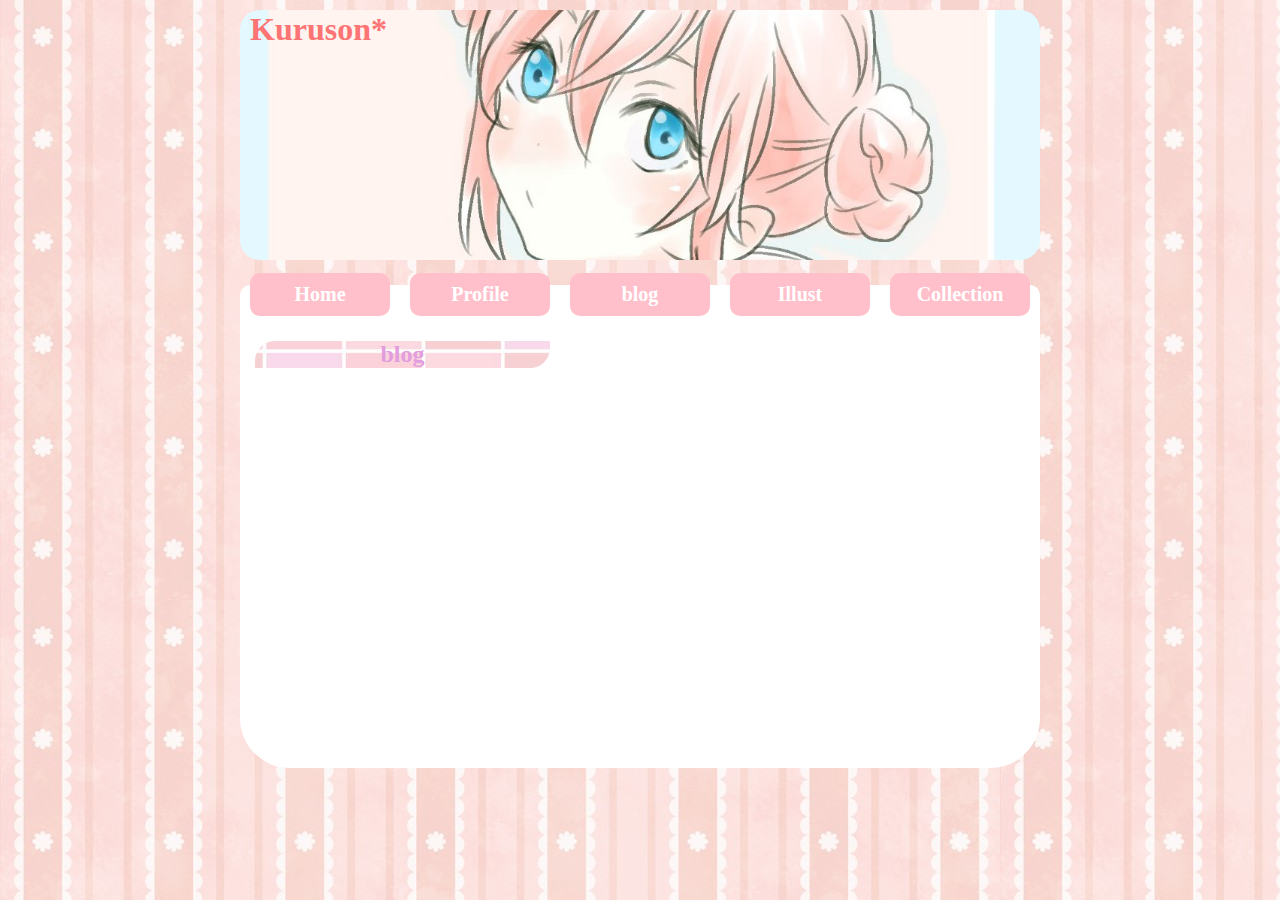
<file: site/blog/index.html>
<!DOCTYPE HTML PUBLIC "-//W3C//DTD HTML 4.0//EN"
	"http://www.w3.org/TR/REC-html40/strict.dtd">
<html lang="ja">
	<head>
		<meta http-equiv="Content-Type" content="text/html; charset=Shift_JIS">
		<meta name="Author" content="Tamai kurumi">
		<meta name="Keywords" content="���w�Z�AWEB�f�U�C��,HTML">
		<meta name="Description" content="HTML���t�@�����X�ł�">
		<script src="jquery.js"></script>
		<script src="common.js"></script>
		<LINK rel="INDEX" href="./index.html">
		<LINK rel="NEXT"  href="chapter3.html">
		<LINK rel="PREV"  href="chapter1.html">
		<link href="style.css" rel="stylesheet" type="text/css">
		<title>Kuruson*test</title>
	</head>
	<body>
		<div id="header">
			<h1>Kuruson*</h1>
			<ul>
				<li class="li"><a class="a" href="../home/index.html">Home</a></li>
				<li class="li2"><a class="a2" href="../profile/index.html">Profile</a>
				<li class="li3"><a class="a3" href="../blog/index.html">blog</a></li>
				<li class="li4"><a class="a4" href="../illust/index.html">Illust</a></li>
				<li class="li5"><a class="a5" href="../collection/index.html">Collection</a>
					<ul>
						<li class="game"><a class="a6" href="../game/index.html">Game</a></li>
						<li class="comic"><a class="a7" href="../comic/index.html">Comic</a></li>
					</ul>
				</li>
			</ul>
		</div>
		<div id="content">
			<div id="main" class="section">
				<h2 class="blog">blog</h2>
			</div>
		</div>
	</body>
</html>
		
		<!-- blog --!>
</file>
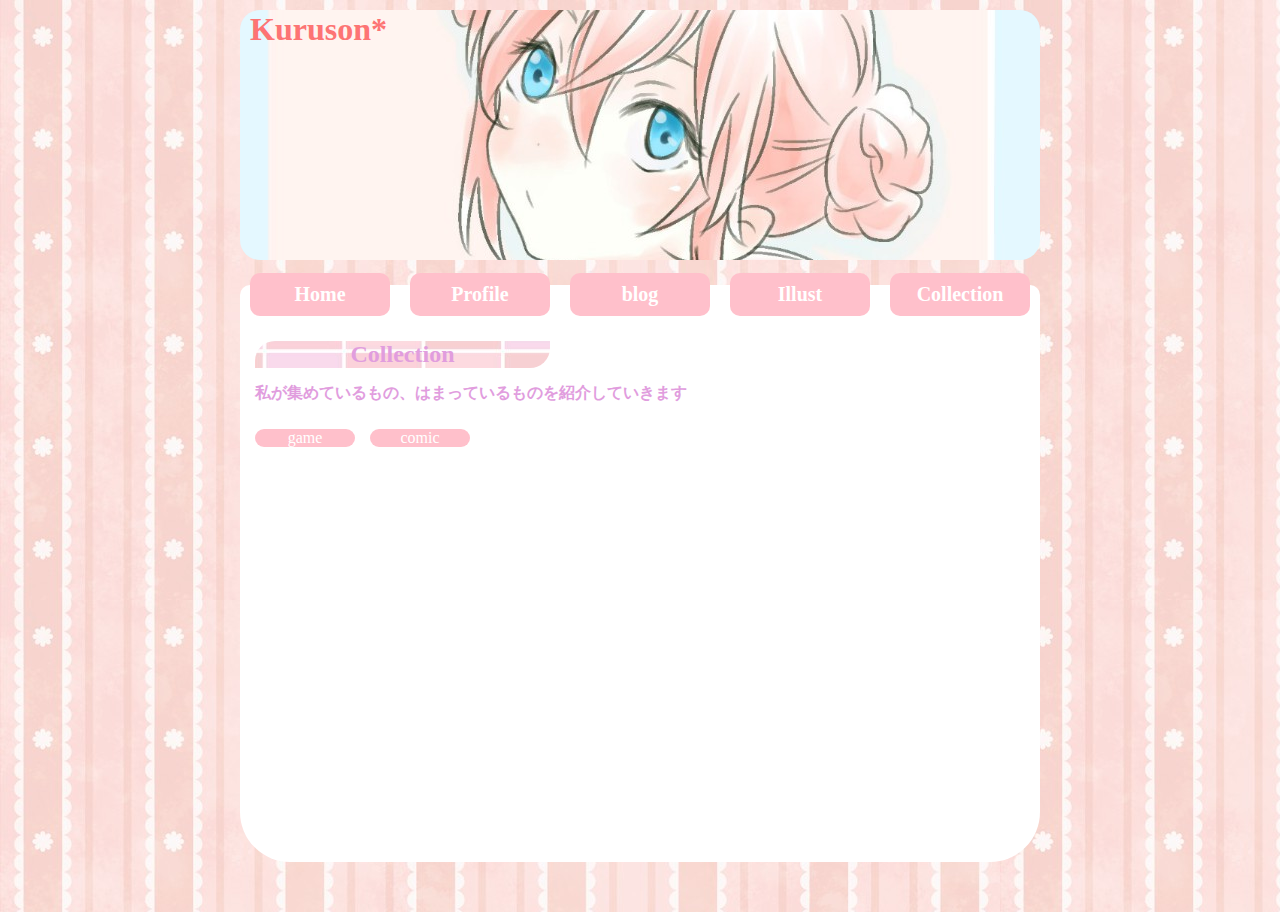
<file: site/collection/index.html>
<!DOCTYPE HTML PUBLIC "-//W3C//DTD HTML 4.0//EN"
	"http://www.w3.org/TR/REC-html40/strict.dtd">
<html lang="ja">
	<head>
		<meta http-equiv="Content-Type" content="text/html; charset=Shift_JIS">
		<meta name="Author" content="Tamai kurumi">
		<meta name="Keywords" content="���w�Z�AWEB�f�U�C��,HTML">
		<meta name="Description" content="HTML���t�@�����X�ł�">
		<script src="jquery.js"></script>
		<script src="common.js"></script>
		<LINK rel="INDEX" href="./index.html">
		<LINK rel="NEXT"  href="chapter3.html">
		<LINK rel="PREV"  href="chapter1.html">
		<link href="style.css" rel="stylesheet" type="text/css">
		<title>Kuruson*</title>
	</head>
	<body>
		<div id="header">
			<h1>Kuruson*</h1>
			<ul>
				<li class="li"><a class="a" href="../home/index.html">Home</a></li>
				<li class="li2"><a class="a2" href="../profile/index.html">Profile</a>
				<li class="li3"><a class="a3" href="../blog/index.html">blog</a></li>
				<li class="li4"><a class="a4" href="../illust/index.html">Illust</a></li>
				<li class="li5"><a class="a5" href="../collection/index.html">Collection</a>
					<ul>
						<li class="game"><a class="a6" href="../game/index.html">Game</a></li>
						<li class="comic"><a class="a7" href="../comic/index.html">Comic</a></li>
					</ul>
				</li>
			</ul>
		</div>
		<div id="content">
			<div id="main" class="section">
				<h2 class="collection">Collection</h2>
				<p class="p">�����W�߂Ă�����́A�͂܂��Ă�����̂��Љ�Ă����܂�</p>
				<ul>
					<li class="li6"><a href="../game/index.html">game</a></li>
					<li class="li7"><a href="../comic/index.html">comic</a></li>
				</ul>
			</div>
		</div>
	</body>
</html>
		
		<!-- collection --!>
</file>
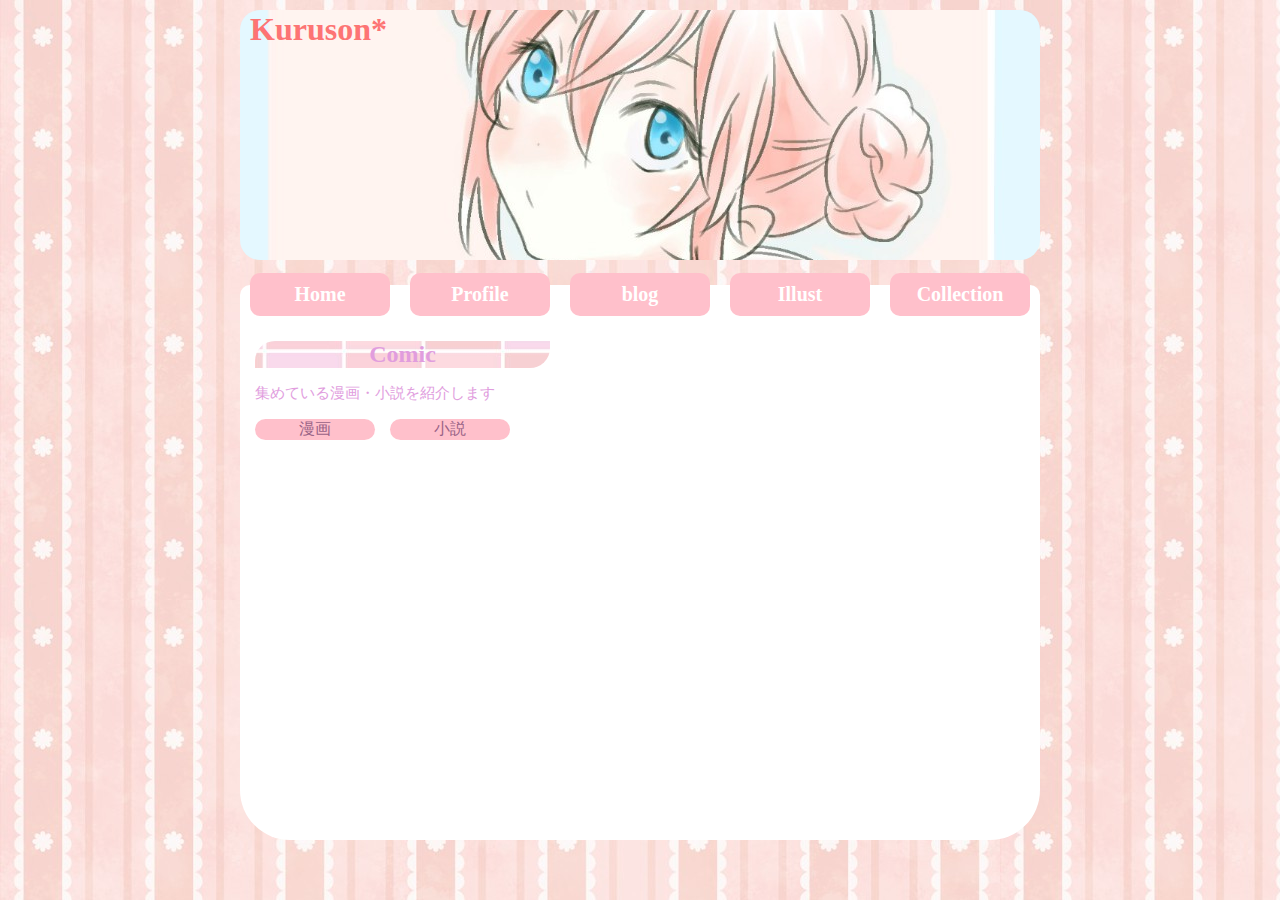
<file: site/comic/index.html>
<!DOCTYPE HTML PUBLIC "-//W3C//DTD HTML 4.0//EN"
	"http://www.w3.org/TR/REC-html40/strict.dtd">
<html lang="ja">
	<head>
		<meta http-equiv="Content-Type" content="text/html; charset=Shift_JIS">
		<meta name="Author" content="Tamai kurumi">
		<meta name="Keywords" content="���w�Z�AWEB�f�U�C��,HTML">
		<meta name="Description" content="HTML���t�@�����X�ł�">
		<script src="jquery.js"></script>
		<script src="common.js"></script>
		<LINK rel="INDEX" href="./index.html">
		<LINK rel="NEXT"  href="chapter3.html">
		<LINK rel="PREV"  href="chapter1.html">
		<link href="style.css" rel="stylesheet" type="text/css">
		<title>Kuruson*</title>
	</head>
	<body>
		<div id="header">
			<h1>Kuruson*</h1>
			<ul>
				<li class="li"><a class="a" href="../home/index.html">Home</a></li>
				<li class="li2"><a class="a2" href="../profile/index.html">Profile</a>
				<li class="li3"><a class="a3" href="../blog/index.html">blog</a></li>
				<li class="li4"><a class="a4" href="../illust/index.html">Illust</a></li>
				<li class="li5"><a class="a5" href="../collection/index.html">Collection</a>
					<ul>
						<li class="game"><a class="a6" href="../game/index.html">Game</a></li>
						<li class="comic"><a class="a7" href="../comic/index.html">Comic</a></li>
					</ul>
				</li>
			</ul>
		</div>
		<div id="content">
			<div id="main" class="section">
				<h2 class="comic">Comic</h2>
				<p class="p">�W�߂Ă��閟��E�������Љ�܂�</p>
				<ul>
					<li class="li9">����
						<ul>
							<li>ONE PIECE</li>
							<li>NARUTO</li>
							<li>D-graymen</li>
							<li>xxxHOLIC</li>
							<li>�J�[�h�L���v�^�[������</li>
							<li>�A�I�n���C�h</li>
							<li>�X�g���{�G�b�W</li>
							<li>�J�Q���E�f�C�Y</li>
							<li>���̉Ԃ̖��O�͖l�����͂܂��m��Ȃ�</li>
							<li>����������</li>
							<li class="li10">��{����</li>
						</ul>
					</li>
					<li class="li6">����
						<ul>
							<li class="li7">�J�Q���E�f�C�Y</li>
							<li class="li8">���̉Ԃ̖��O�͖l�����͂܂��m��Ȃ�</li>
						</ul>
					</li>
				<ul>
			</div>
		</div>
	</body>
</html>
		
		<!-- collection --!>
</file>
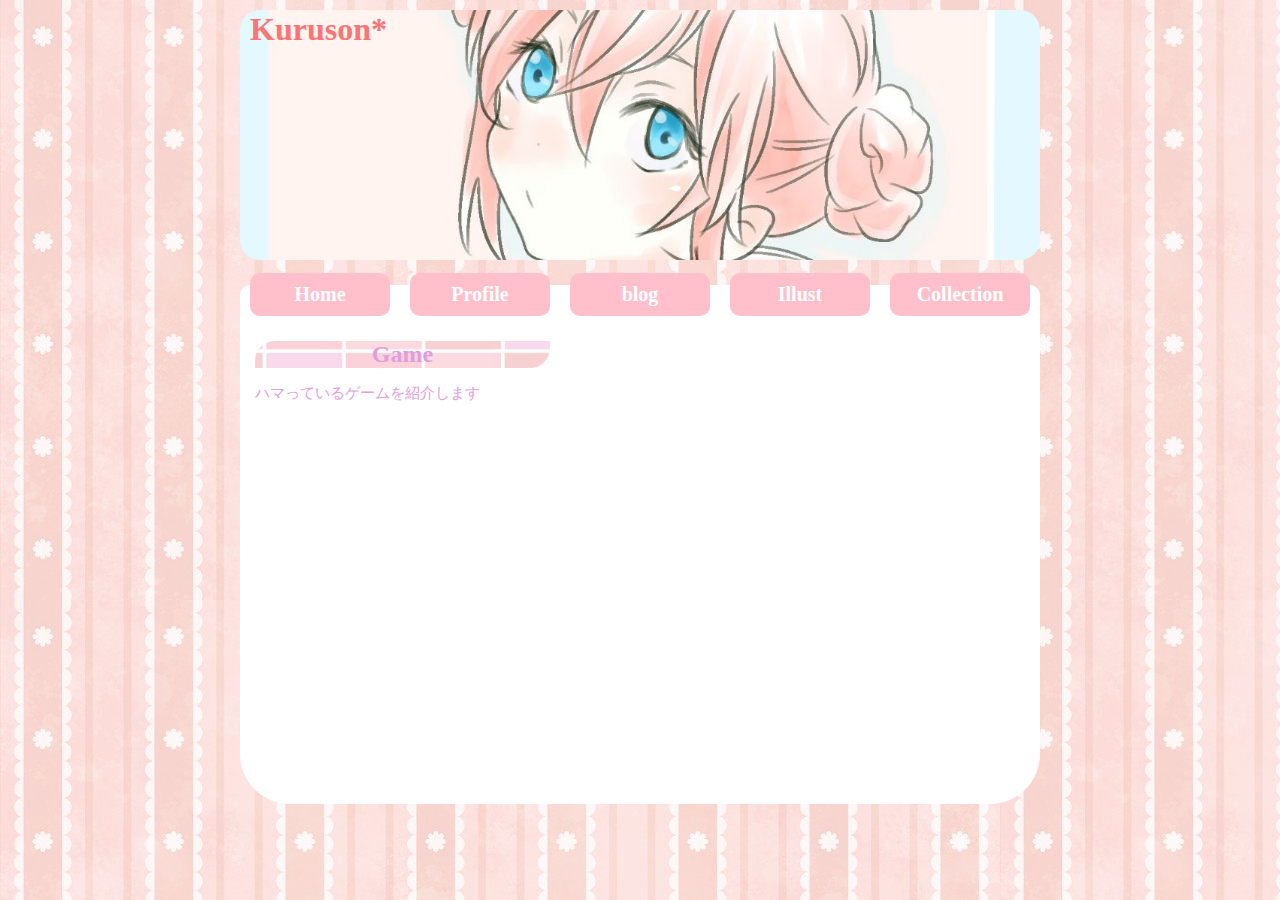
<file: site/game/index.html>
<!DOCTYPE HTML PUBLIC "-//W3C//DTD HTML 4.0//EN"
	"http://www.w3.org/TR/REC-html40/strict.dtd">
<html lang="ja">
	<head>
		<meta http-equiv="Content-Type" content="text/html; charset=Shift_JIS">
		<meta name="Author" content="Tamai kurumi">
		<meta name="Keywords" content="���w�Z�AWEB�f�U�C��,HTML">
		<meta name="Description" content="HTML���t�@�����X�ł�">
		<script src="jquery.js"></script>
		<script src="common.js"></script>
		<LINK rel="INDEX" href="./index.html">
		<LINK rel="NEXT"  href="chapter3.html">
		<LINK rel="PREV"  href="chapter1.html">
		<link href="style.css" rel="stylesheet" type="text/css">
		<title>Kuruson*</title>
	</head>
	<body>
		<div id="header">
			<h1>Kuruson*</h1>
			<ul>
				<li class="li"><a class="a" href="../home/index.html">Home</a></li>
				<li class="li2"><a class="a2" href="../profile/index.html">Profile</a>
				<li class="li3"><a class="a3" href="../blog/index.html">blog</a></li>
				<li class="li4"><a class="a4" href="../illust/index.html">Illust</a></li>
				<li class="li5"><a class="a5" href="../collection/index.html">Collection</a>
					<ul>
						<li class="game"><a class="a6" href="../game/index.html">Game</a></li>
						<li class="comic"><a class="a7" href="../comic/index.html">Comic</a></li>
					</ul>
				</li>
			</ul>
		</div>
		<div id="content">
			<div id="main" class="section">
				<h2 class="game">Game</h2>
				<p class="p">�n�}���Ă���Q�[�����Љ�܂�</p>
			</div>
		</div>
	</body>
</html>
		
		<!-- collection --!>
</file>
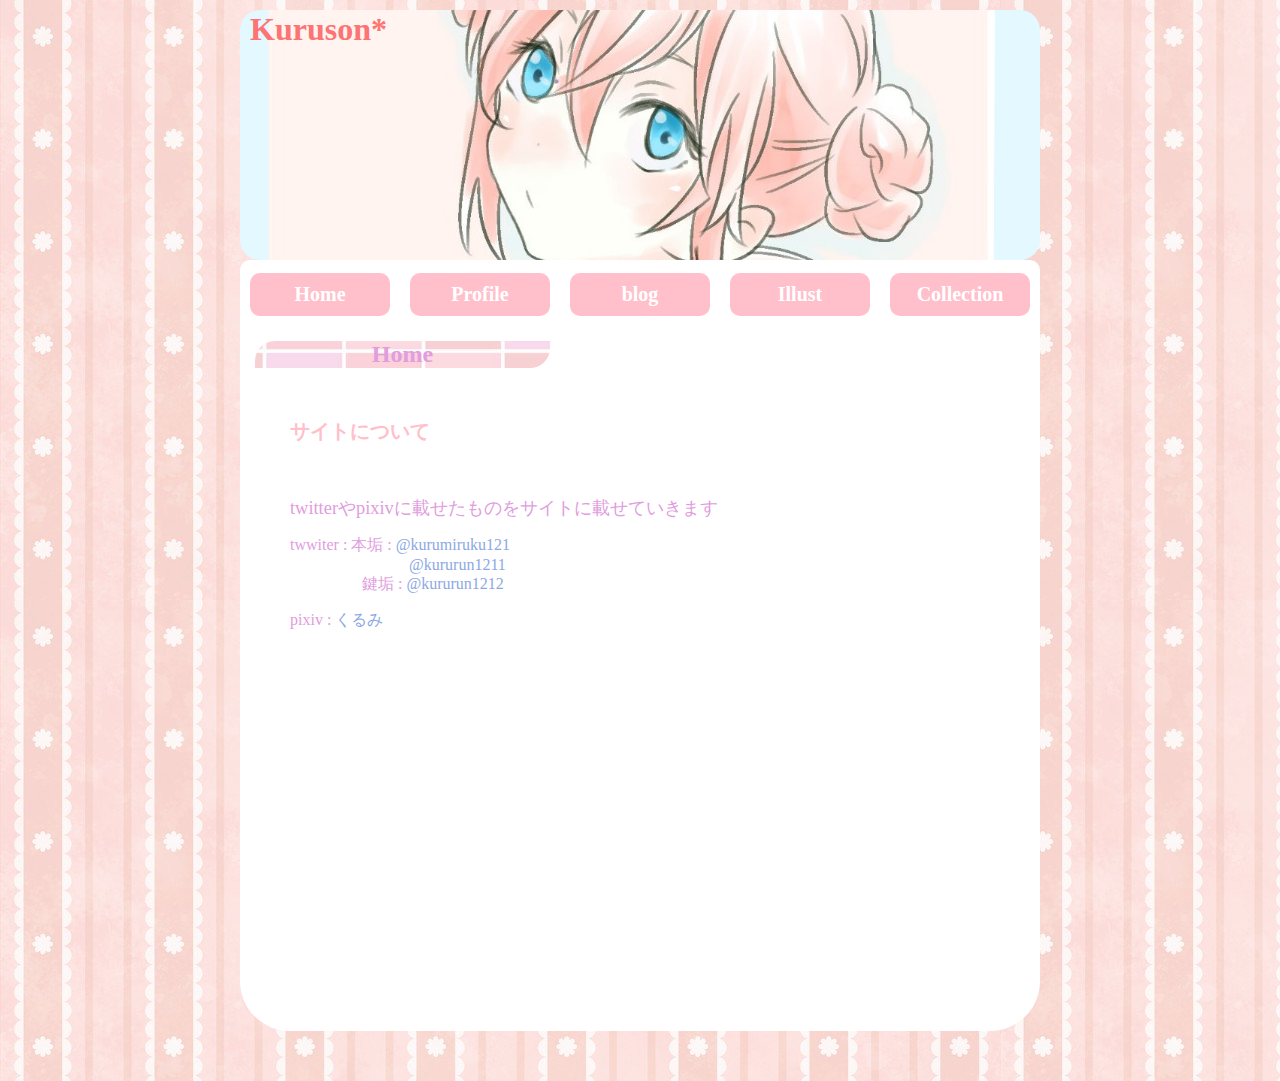
<file: site/home/index.html>
<!DOCTYPE HTML PUBLIC "-//W3C//DTD HTML 4.0//EN"
	"http://www.w3.org/TR/REC-html40/strict.dtd">
<html lang="ja">
	<head>
		<meta http-equiv="Content-Type" content="text/html; charset=Shift_JIS">
		<meta name="Author" content="Tamai kurumi">
		<meta name="Keywords" content="���w�Z�AWEB�f�U�C��,HTML">
		<meta name="Description" content="HTML���t�@�����X�ł�">
		<script src="jquery.js"></script>
		<script src="common.js"></script>
		<LINK rel="INDEX" href="./index.html">
		<LINK rel="NEXT"  href="chapter3.html">
		<LINK rel="PREV"  href="chapter1.html">
		<link href="style.css" rel="stylesheet" type="text/css">
		<title>Kuruson*</title>
	</head>
	<body>
		<div id="header">
			<h1>Kuruson*</h1>
			<ul>
					<li class="li"><a class="a" href="index.html">Home</a></li>
					<li class="li2"><a class="a2" href="../profile/index.html">Profile</a>
					<li class="li3"><a class="a3" href="../blog/index.html">blog</a></li>
					<li class="li4"><a class="a4" href="../illust/index.html">Illust</a></li>
					<li class="li5"><a class="a5" href="../collection/index.html">Collection</a>
						<ul class="ul">
							<li class="game"><a class="a6" href="../game/index.html">Game</a></li>
							<li class="comic"><a class="a7" href="../comic/index.html">Comic</a></li>
						</ul>
					</li>
			</ul>
		</div>
		<div id="content">
			<div id="main" class="section">
				<h2 class="home">Home</h2>
				<div class="section">
					<h3>�T�C�g�ɂ���</h3>
					<p class="p">twitter��pixiv�ɍڂ������̂��T�C�g�ɍڂ��Ă����܂�</p>
					<p class="p2">twwiter : �{�C : <a href="./">@kurumiruku121</a></p>
					<p class="p3"><a href="./">@kururun1211</a></p>
					<p class="p4">���C : <a href="./">@kururun1212</a></p>
					<p class="p5">pixiv : <a href="http://pixiv.me/kururun1211">�����</a></p>
				</div>
			</div>
		</div>
	</body>
</html>
		<!-- home --!>
</file>
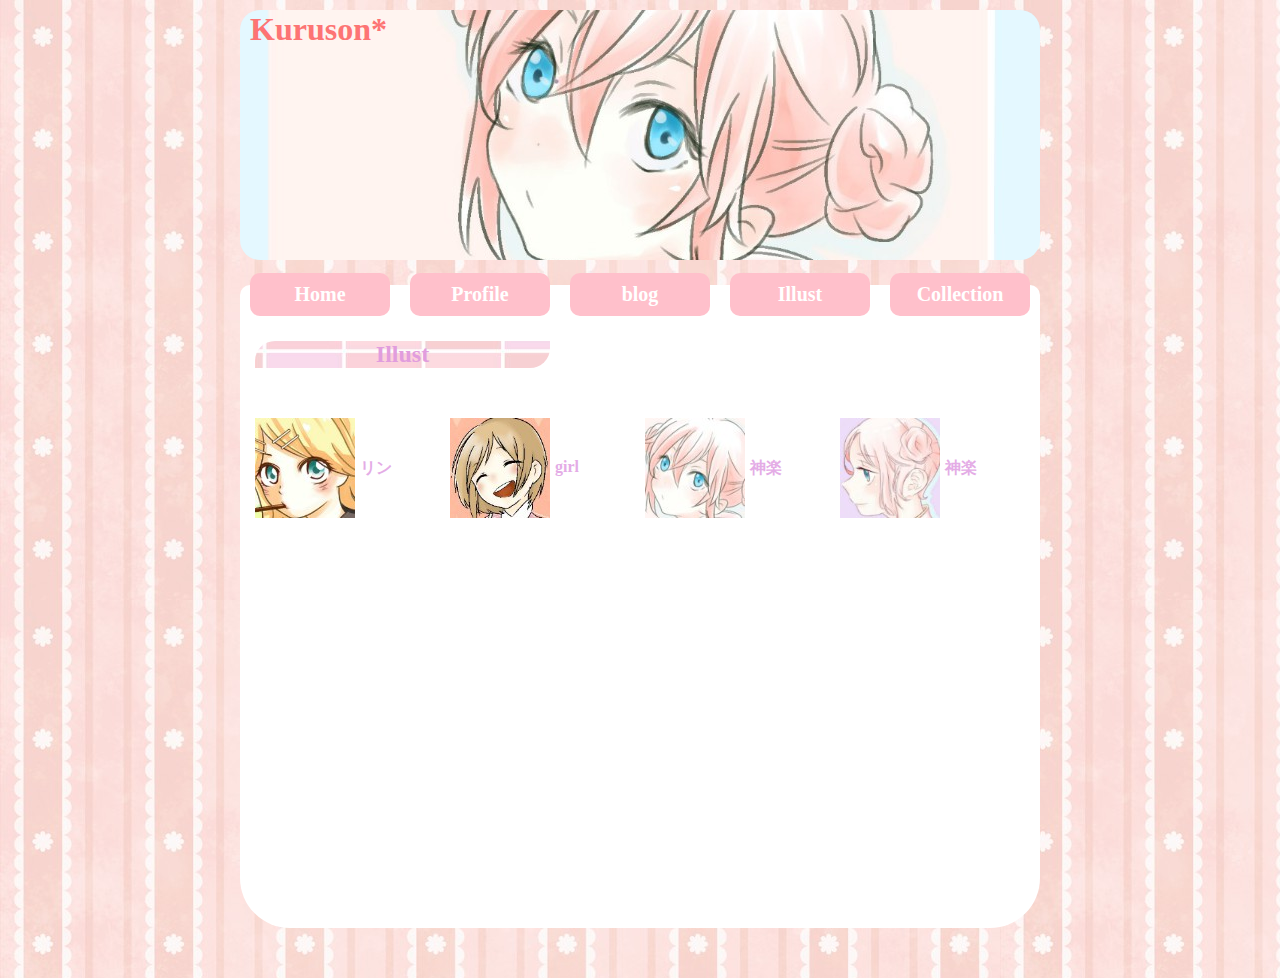
<file: site/illust/index.html>
<!DOCTYPE HTML PUBLIC "-//W3C//DTD HTML 4.0//EN"
	"http://www.w3.org/TR/REC-html40/strict.dtd">
<html lang="ja">
	<head>
		<meta http-equiv="Content-Type" content="text/html; charset=Shift_JIS">
		<meta name="Author" content="Tamai kurumi">
		<meta name="Keywords" content="���w�Z�AWEB�f�U�C��,HTML">
		<meta name="Description" content="HTML���t�@�����X�ł�">
		<script src="jquery.js"></script>
		<script src="common.js"></script>
		<LINK rel="INDEX" href="./index.html">
		<LINK rel="NEXT"  href="chapter3.html">
		<LINK rel="PREV"  href="chapter1.html">
		<link href="style.css" rel="stylesheet" type="text/css">
		<title>Kuruson*</title>
	</head>
	<body>
		<div id="header">
			<h1>Kuruson*</h1>
			<ul>
				<li class="li"><a class="a" href="../home/index.html">Home</a></li>
				<li class="li2"><a class="a2" href="../profile/index.html">Profile</a>
				<li class="li3"><a class="a3" href="../blog/index.html">blog</a></li>
				<li class="li4"><a class="a4" href="../illust/index.html">Illust</a></li>
				<li class="li5"><a class="a5" href="../collection/index.html">Collection</a>
					<ul>
						<li class="game"><a class="a6" href="../game/index.html">Game</a></li>
						<li class="comic"><a class="a7" href="./">Comic</a></li>
					</ul>
				</li>
			</ul>
		</div>
		<div id="content">
			<div id="main" class="section">
				<h2 class="illust">Illust</h2>
				<p class="p"><a class="a8" href="../illust2/rin/index.html"></a></p>
				<p class="p2">����</p>
				<p class="p3"><a class="a9" href="../illust2/girl/index.html"></a></p>
				<p class="p4">girl</p>
				<p class="p5"><a class="a10" href="../illust2/kagura/index.html"></a></p>
				<p class="p6">�_�y</p>
				<p class="p7"><a class="a11" href="../illust2/kagura2/index.html"></a></p>
				<p class="p8">�_�y</p>
			</div>
		</div>
	</body>
</html>
		
		<!-- illust --!>
</file>
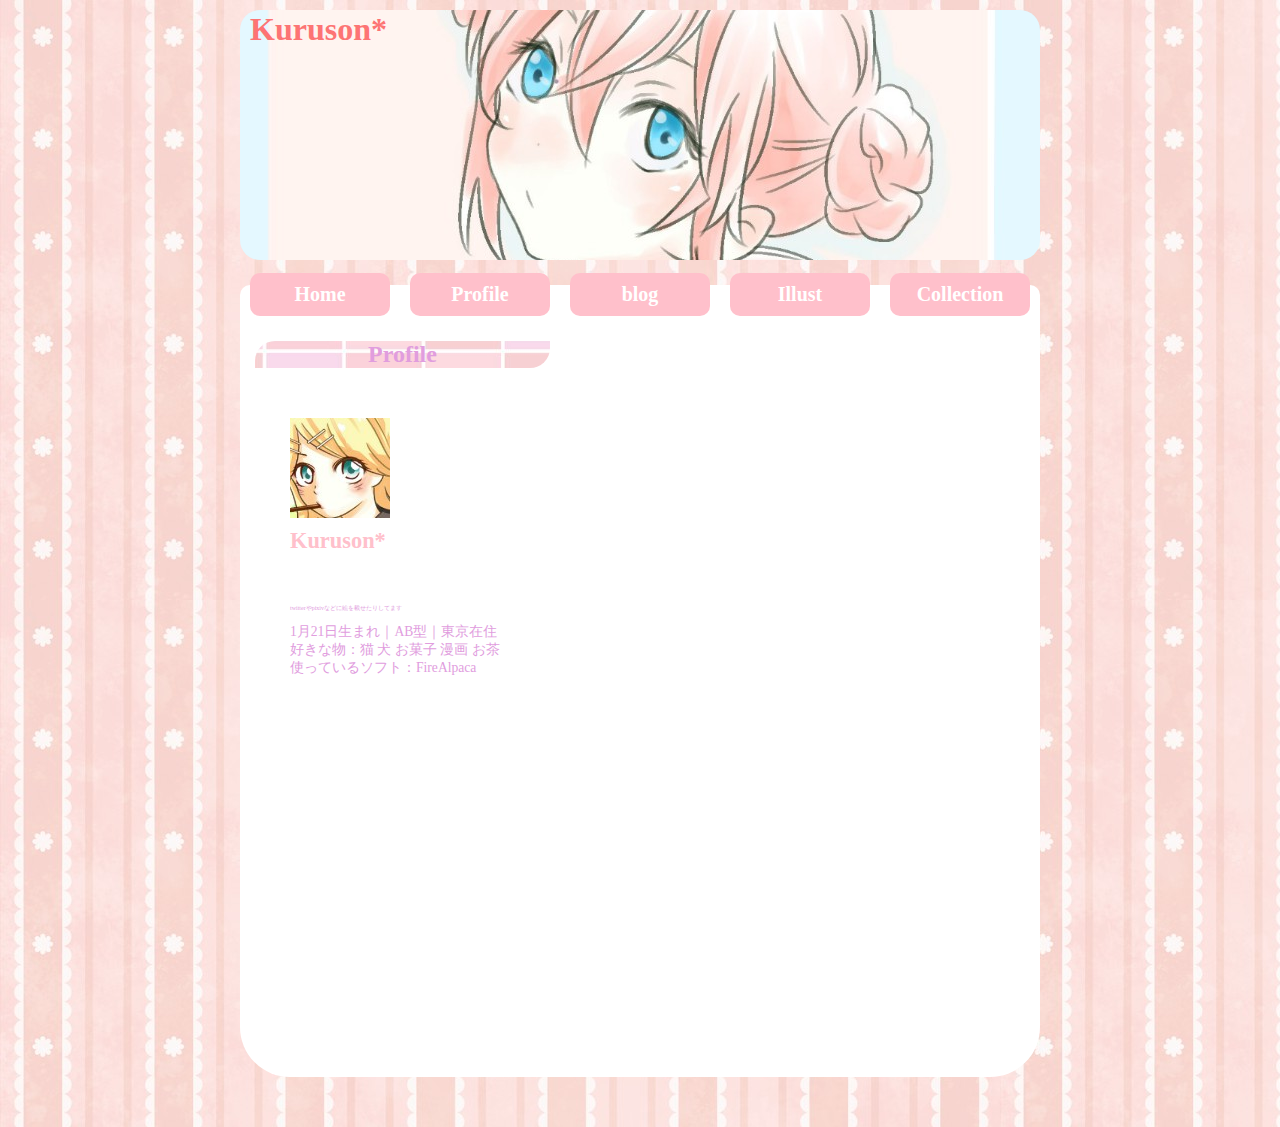
<file: site/profile/index.html>
<!DOCTYPE HTML PUBLIC "-//W3C//DTD HTML 4.0//EN"
	"http://www.w3.org/TR/REC-html40/strict.dtd">
<html lang="ja">
	<head>
		<meta http-equiv="Content-Type" content="text/html; charset=Shift_JIS">
		<meta name="Author" content="Tamai kurumi">
		<meta name="Keywords" content="���w�Z�AWEB�f�U�C��,HTML">
		<meta name="Description" content="HTML���t�@�����X�ł�">
		<script src="jquery.js"></script>
		<script src="common.js"></script>
		<LINK rel="INDEX" href="./index.html">
		<LINK rel="NEXT"  href="chapter3.html">
		<LINK rel="PREV"  href="chapter1.html">
		<link href="style.css" rel="stylesheet" type="text/css">
		<title>Kuruson*</title>
	</head>
	<body>
		<div id="header">
			<h1>Kuruson*</h1>
			<ul>
				<li class="li"><a class="a" href="../home/index.html">Home</a></li>
				<li class="li2"><a class="a2" href="../profile/index.html">Profile</a>
				<li class="li3"><a class="a3" href="../blog/index.html">blog</a></li>
				<li class="li4"><a class="a4" href="../illust/index.html">Illust</a></li>
				<li class="li5"><a class="a5" href="../collection/index.html">Collection</a>
					<ul>
						<li class="game"><a class="a6" href="../game/index.html">Game</a></li>
						<li class="comic"><a class="a7" href="../comic/index.html">Comic</a></li>
					</ul>
				</li>
			</ul>
		</div>
		<div id="content">
			<div id="main"class="section">
				<h2 class="prof">Profile</h2>
				<p class="name"></p>
				<p class="name1">Kuruson*</p>
				<p class="p2">twitter��pixiv�ȂǂɊG���ڂ����肵�Ă܂�</p>
				<p class="p3">1��21�����܂�bAB�^�b�����ݏZ</p>
				<p>�D���ȕ��F�L �� ���َq ���� ����</p>
				<p>�g���Ă���\�t�g�FFireAlpaca</p>
			</div>
		</div>
	</body>
</html>
		
		<!-- profile --!>
</file>
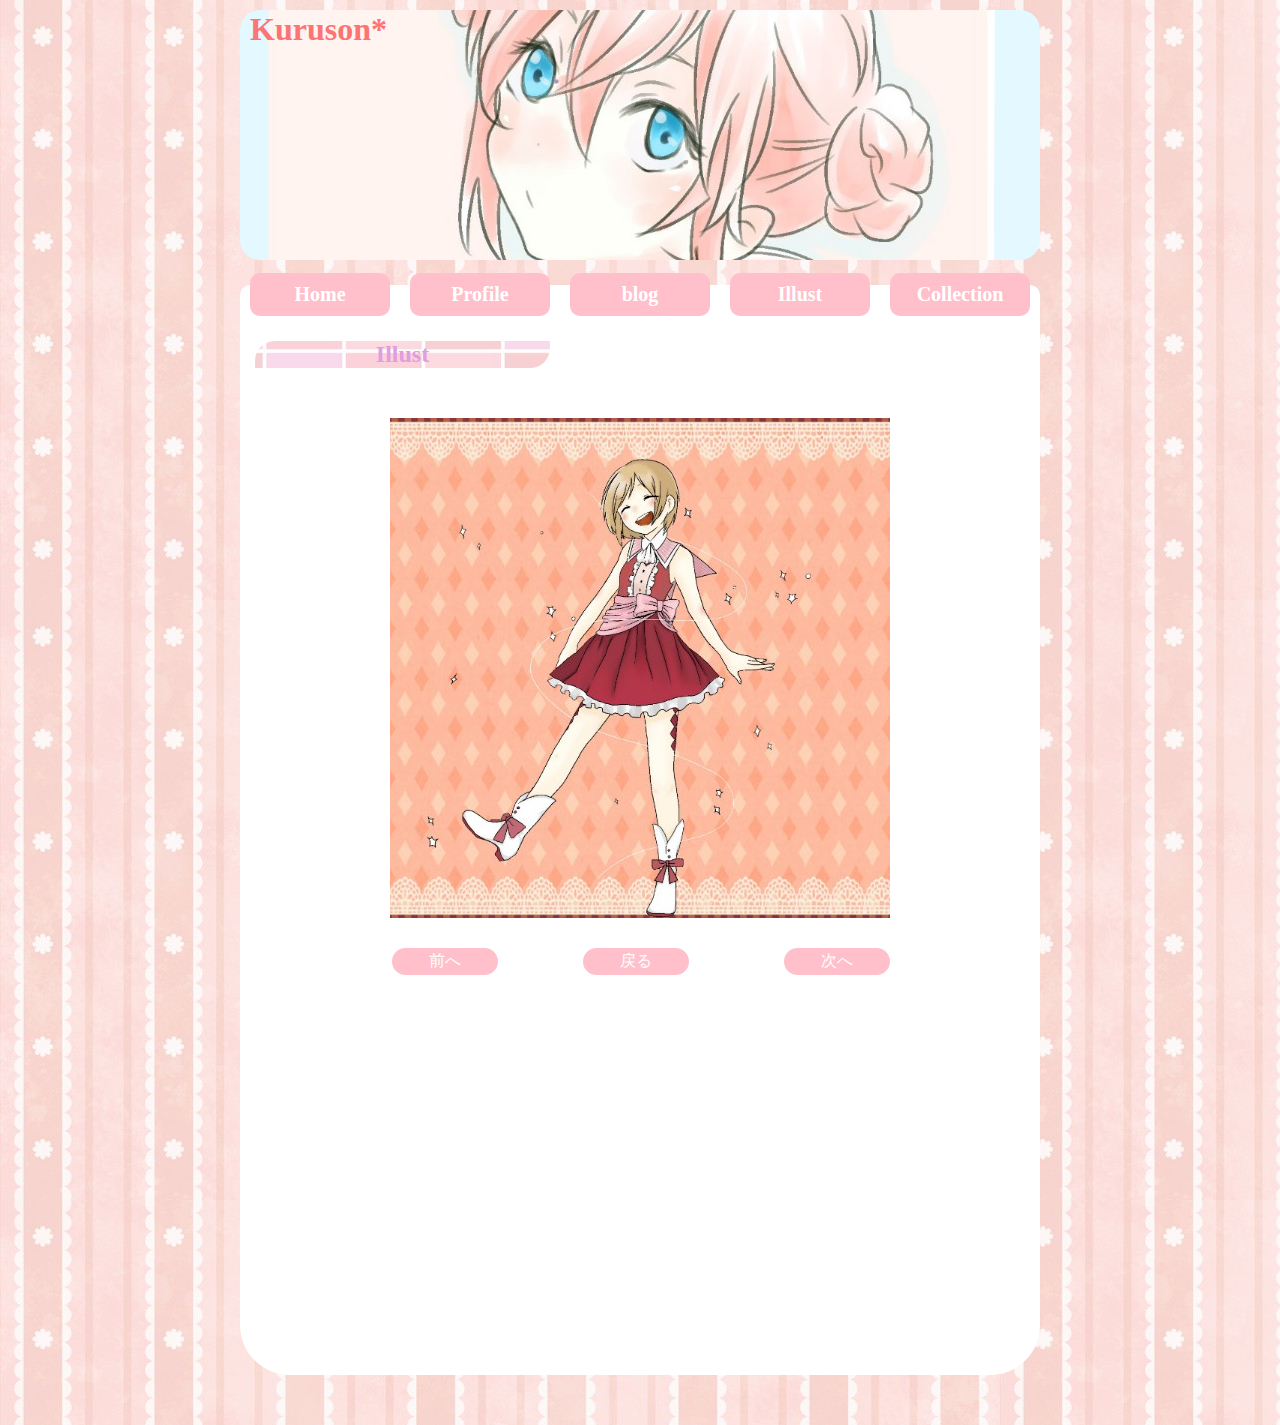
<file: site/illust2/girl/index.html>
<!DOCTYPE HTML PUBLIC "-//W3C//DTD HTML 4.0//EN"
	"http://www.w3.org/TR/REC-html40/strict.dtd">
<html lang="ja">
	<head>
		<meta http-equiv="Content-Type" content="text/html; charset=Shift_JIS">
		<meta name="Author" content="Tamai kurumi">
		<meta name="Keywords" content="���w�Z�AWEB�f�U�C��,HTML">
		<meta name="Description" content="HTML���t�@�����X�ł�">
		<script src="jquery.js"></script>
		<script src="common.js"></script>
		<LINK rel="INDEX" href="./index.html">
		<LINK rel="NEXT"  href="chapter3.html">
		<LINK rel="PREV"  href="chapter1.html">
		<link href="style.css" rel="stylesheet" type="text/css">
		<title>Kuruson*</title>
	</head>
	<body>
		<div id="header">
			<h1>Kuruson*</h1>
			<ul>
				<li class="li"><a class="a" href="../../home/index.html">Home</a></li>
				<li class="li2"><a class="a2" href="../../profile/index.html">Profile</a>
				<li class="li3"><a class="a3" href="../../blog/index.html">blog</a></li>
				<li class="li4"><a class="a4" href="../../illust/index.html">Illust</a></li>
				<li class="li5"><a class="a5" href="../../collection/index.html">Collection</a>
					<ul>
						<li class="game"><a class="a6" href="../../game/index.html">Game</a></li>
						<li class="comic"><a class="a7" href="../../comic/index.html">Comic</a></li>
					</ul>
				</li>
			</ul>
		</div>
		<div id="content">
			<div id="main" class="section">
				<h2 class="illust">Illust</h2>
				<p class="name"></p>
					<ul>
						<li class="li6"><a href="../kagura/index.html">����</a></li>
						<li class="li7"><a href="../../illust/index.html">�߂�</a></li>
						<li class="li8"><a href="../rin/index.html">�O��</a></li>
					</ul>
			</div>
		</div>
	</body>
</html>
		
		<!-- girl --!>
</file>
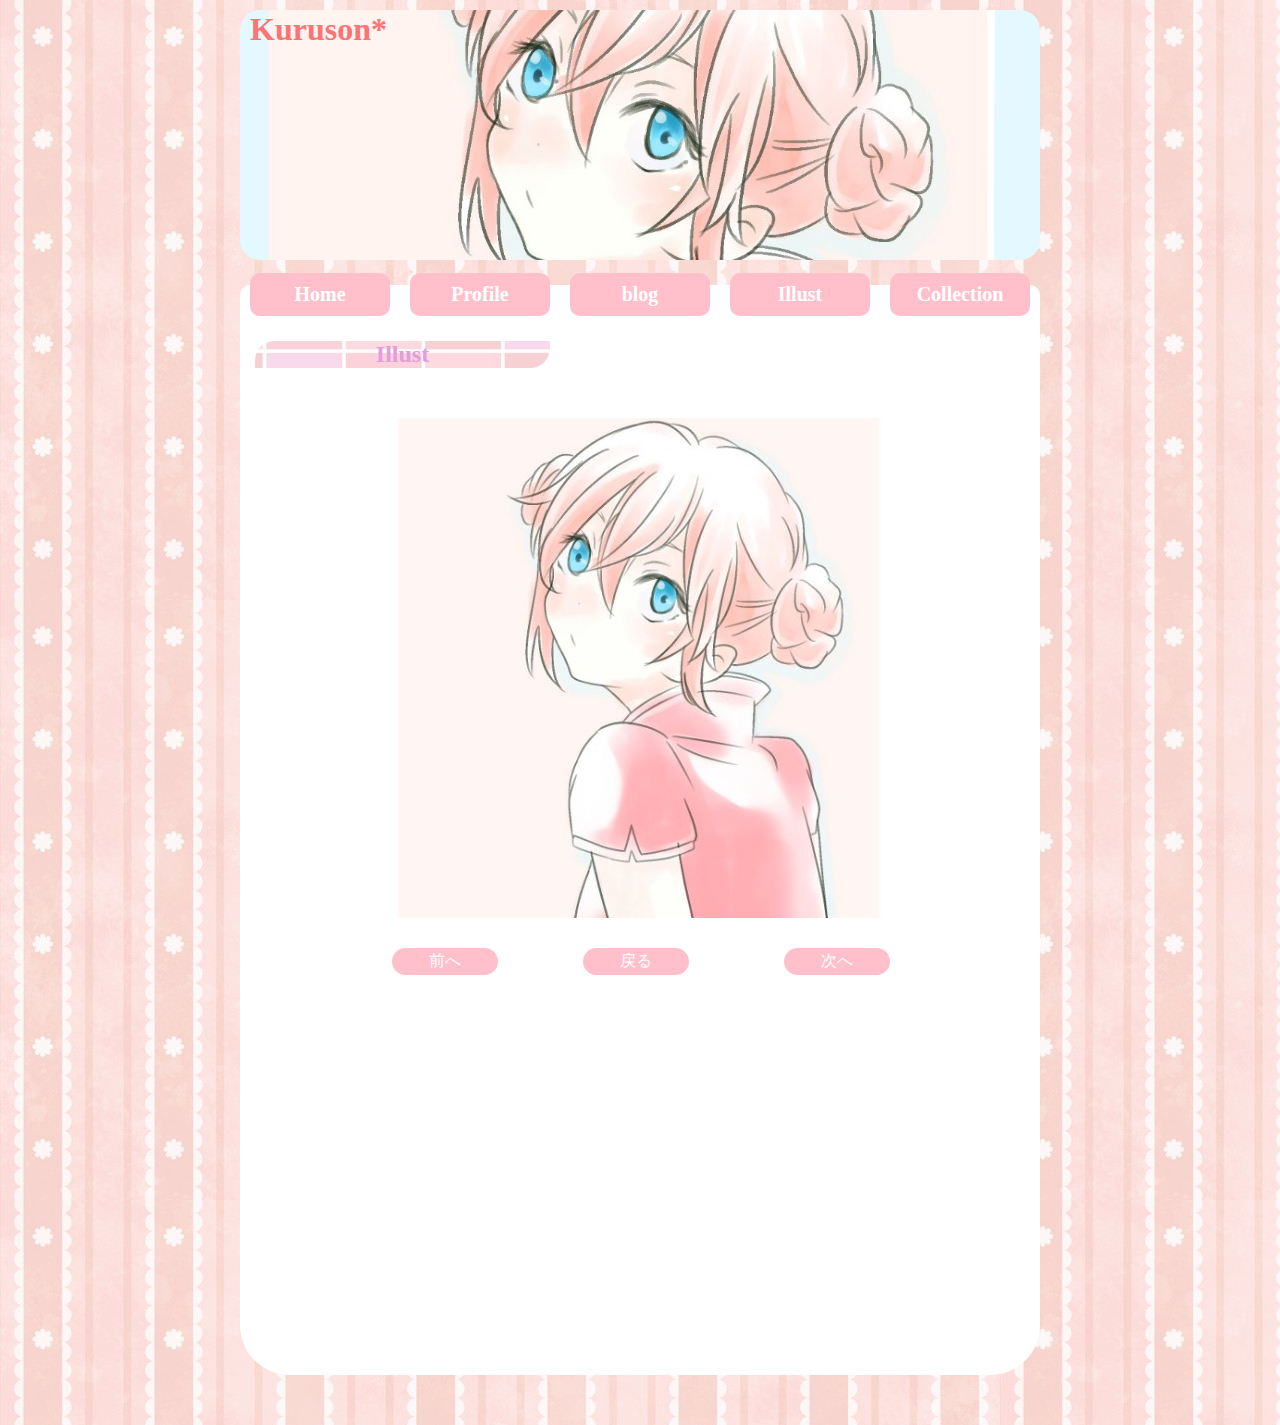
<file: site/illust2/kagura/index.html>
<!DOCTYPE HTML PUBLIC "-//W3C//DTD HTML 4.0//EN"
	"http://www.w3.org/TR/REC-html40/strict.dtd">
<html lang="ja">
	<head>
		<meta http-equiv="Content-Type" content="text/html; charset=Shift_JIS">
		<meta name="Author" content="Tamai kurumi">
		<meta name="Keywords" content="���w�Z�AWEB�f�U�C��,HTML">
		<meta name="Description" content="HTML���t�@�����X�ł�">
		<script src="jquery.js"></script>
		<script src="common.js"></script>
		<LINK rel="INDEX" href="./index.html">
		<LINK rel="NEXT"  href="chapter3.html">
		<LINK rel="PREV"  href="chapter1.html">
		<link href="style.css" rel="stylesheet" type="text/css">
		<title>Kuruson*</title>
	</head>
	<body>
		<div id="header">
			<h1>Kuruson*</h1>
			<ul>
				<li class="li"><a class="a" href="../../home/index.html">Home</a></li>
				<li class="li2"><a class="a2" href="../../profile/index.html">Profile</a>
				<li class="li3"><a class="a3" href="../../blog/index.html">blog</a></li>
				<li class="li4"><a class="a4" href="../../illust/index.html">Illust</a></li>
				<li class="li5"><a class="a5" href="../../collection/index.html">Collection</a>
					<ul>
						<li class="game"><a class="a6" href="../../game/index.html">Game</a></li>
						<li class="comic"><a class="a7" href="../../comic/index.html">Comic</a></li>
					</ul>
				</li>
			</ul>
		</div>
		<div id="content">
			<div id="main" class="section">
				<h2 class="illust">Illust</h2>
				<p class="name"></p>
					<ul>
						<li class="li6"><a href="../kagura2/index.html">����</a></li>
						<li class="li7"><a href="../../illust/index.html">�߂�</a></li>
						<li class="li8"><a href="../girl/index.html">�O��</a></li>
					</ul>
			</div>
		</div>
	</body>
</html>
		
		<!-- kagura --!>
</file>
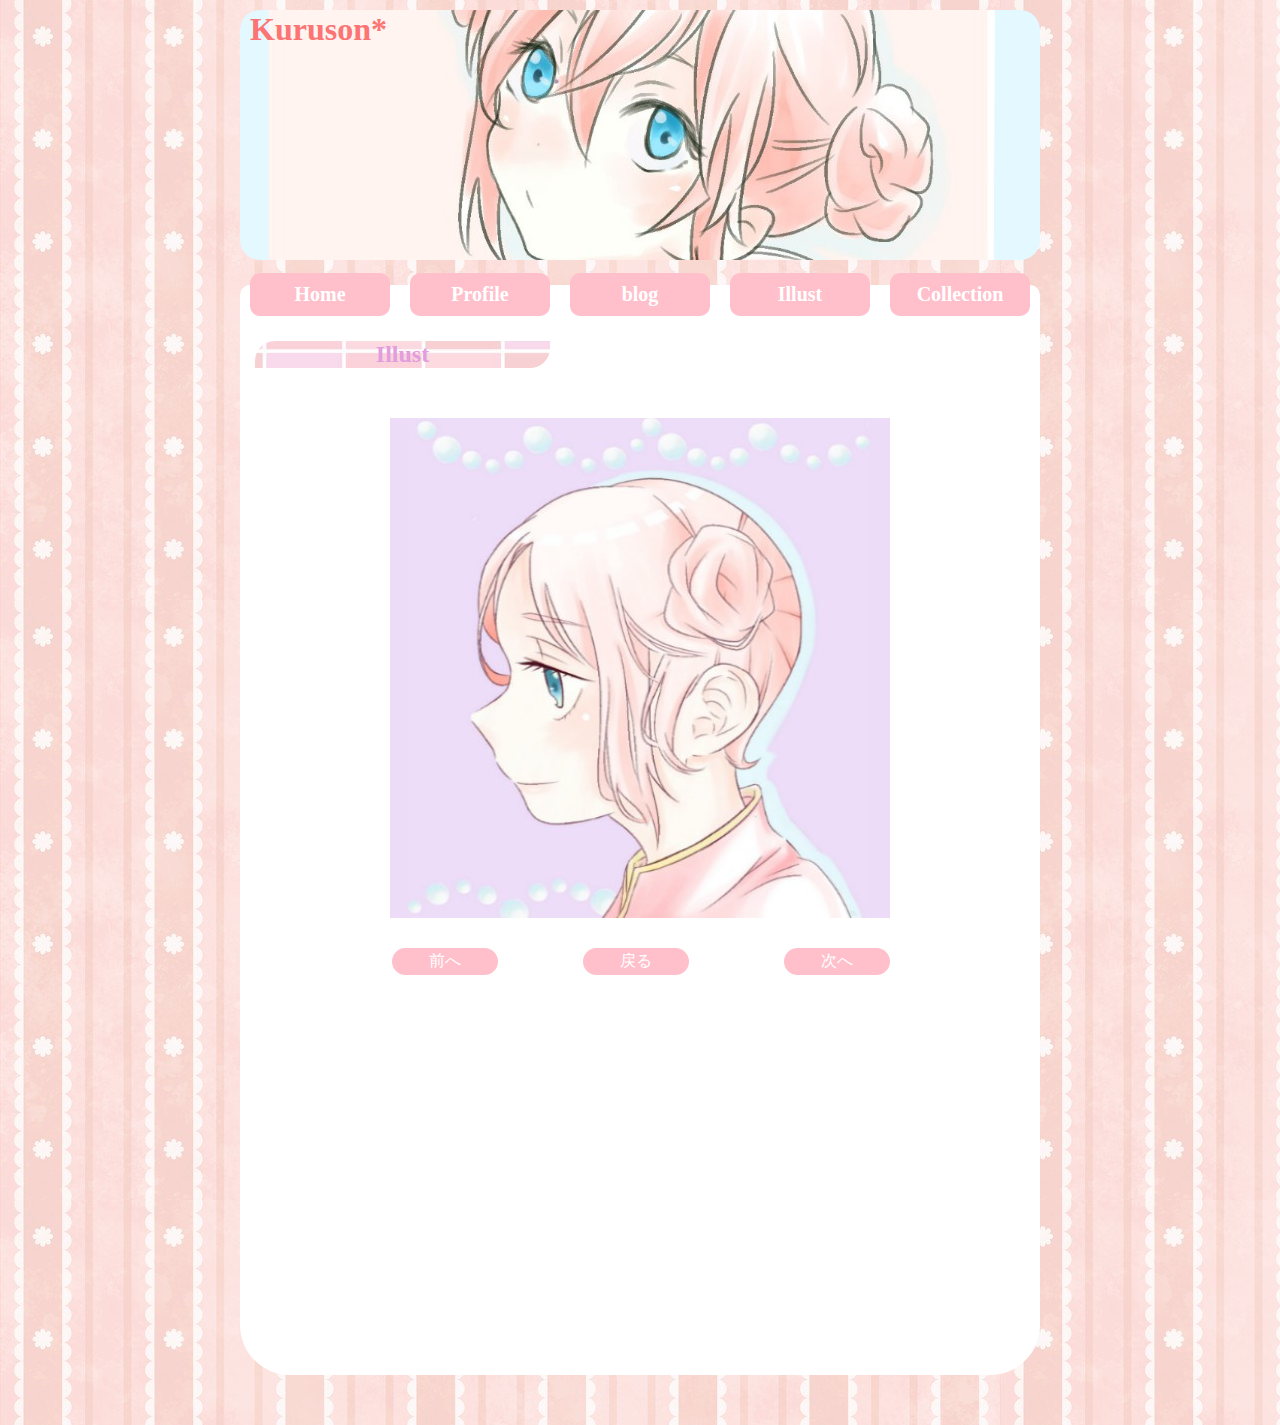
<file: site/illust2/kagura2/index.html>
<!DOCTYPE HTML PUBLIC "-//W3C//DTD HTML 4.0//EN"
	"http://www.w3.org/TR/REC-html40/strict.dtd">
<html lang="ja">
	<head>
		<meta http-equiv="Content-Type" content="text/html; charset=Shift_JIS">
		<meta name="Author" content="Tamai kurumi">
		<meta name="Keywords" content="���w�Z�AWEB�f�U�C��,HTML">
		<meta name="Description" content="HTML���t�@�����X�ł�">
		<script src="jquery.js"></script>
		<script src="common.js"></script>
		<LINK rel="INDEX" href="./index.html">
		<LINK rel="NEXT"  href="chapter3.html">
		<LINK rel="PREV"  href="chapter1.html">
		<link href="style.css" rel="stylesheet" type="text/css">
		<title>Kuruson*</title>
	</head>
	<body>
		<div id="header">
			<h1>Kuruson*</h1>
			<ul>
				<li class="li"><a class="a" href="../../home/index.html">Home</a></li>
				<li class="li2"><a class="a2" href="../../profile/index.html">Profile</a>
				<li class="li3"><a class="a3" href="../../blog/index.html">blog</a></li>
				<li class="li4"><a class="a4" href="../../illust/index.html">Illust</a></li>
				<li class="li5"><a class="a5" href="../../collection/index.html">Collection</a>
					<ul>
						<li class="game"><a class="a6" href="../../game/index.html">Game</a></li>
						<li class="comic"><a class="a7" href="../../comic/index.html">Comic</a></li>
					</ul>
				</li>
			</ul>
		</div>
		<div id="content">
			<div id="main" class="section">
				<h2 class="illust">Illust</h2>
				<p class="name"></p>
					<ul>
						<li class="li6"><a href="../../illust/index.html">����</a></li>
						<li class="li7"><a href="../../illust/index.html">�߂�</a></li>
						<li class="li8"><a href="../kagura/index.html">�O��</a></li>
					</ul>
			</div>
		</div>
	</body>
</html>
		
		<!-- kagura --!>
</file>
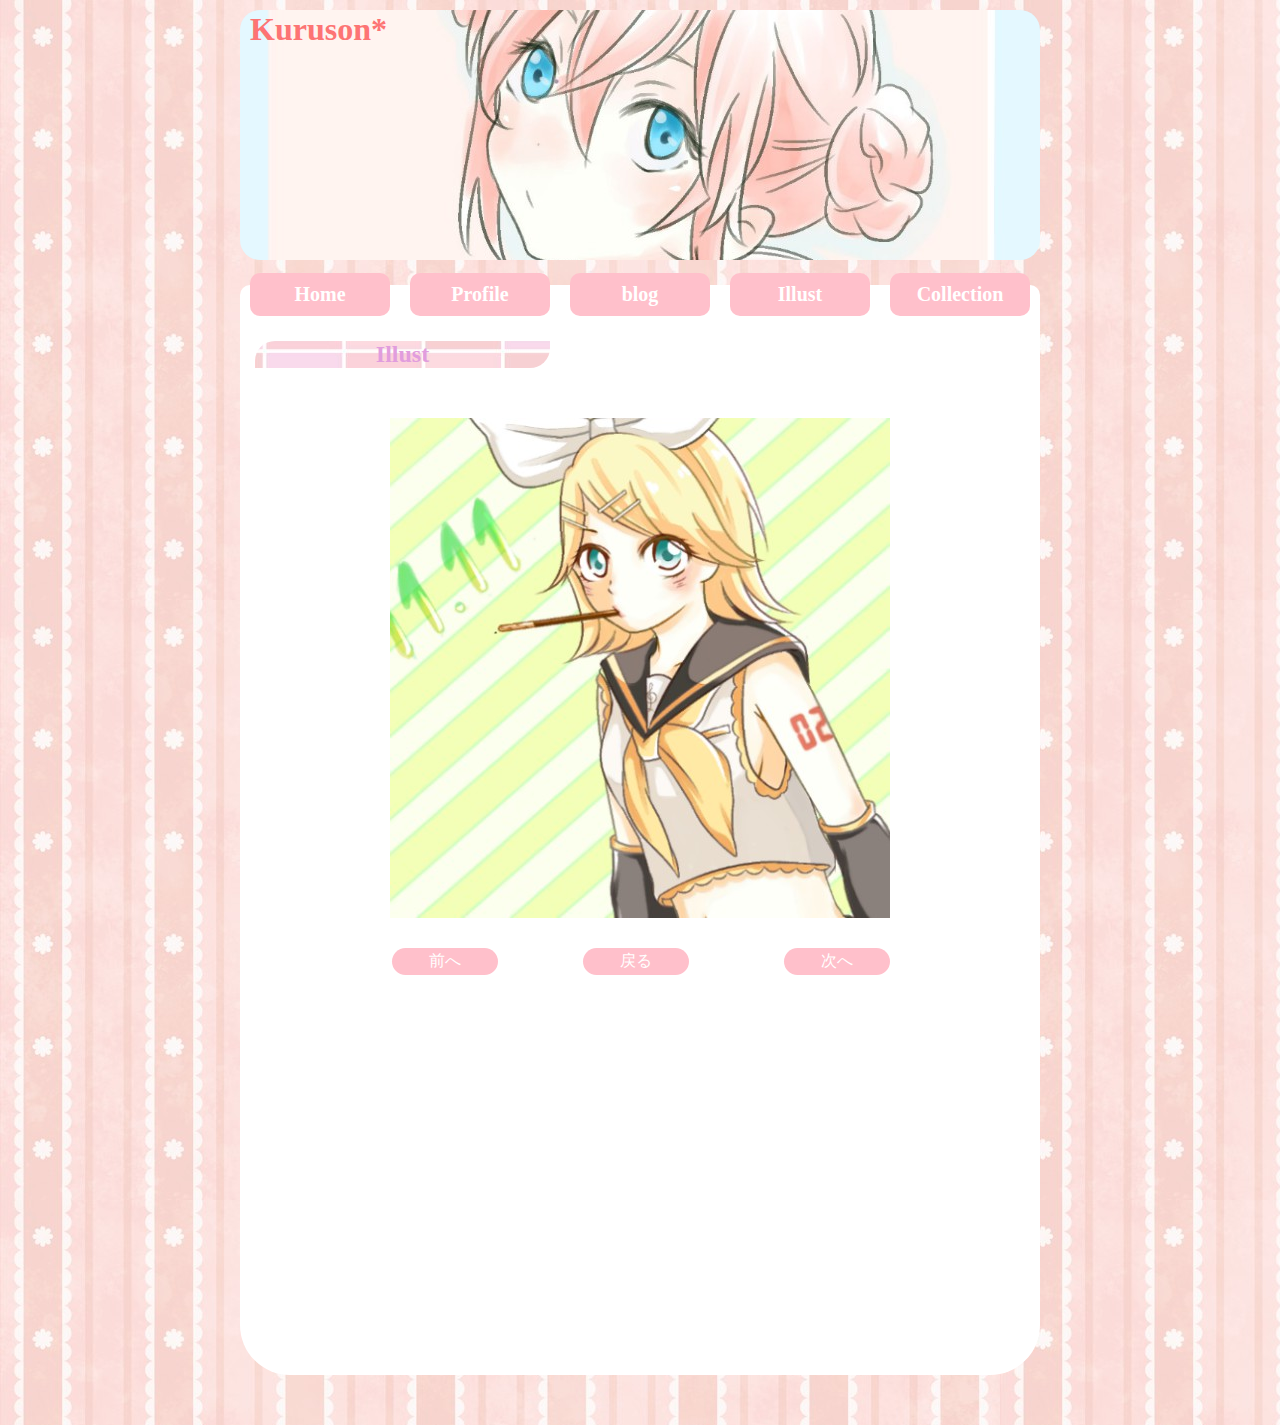
<file: site/illust2/rin/index.html>
<!DOCTYPE HTML PUBLIC "-//W3C//DTD HTML 4.0//EN"
	"http://www.w3.org/TR/REC-html40/strict.dtd">
<html lang="ja">
	<head>
		<meta http-equiv="Content-Type" content="text/html; charset=Shift_JIS">
		<meta name="Author" content="Tamai kurumi">
		<meta name="Keywords" content="���w�Z�AWEB�f�U�C��,HTML">
		<meta name="Description" content="HTML���t�@�����X�ł�">
		<script src="jquery.js"></script>
		<script src="common.js"></script>
		<LINK rel="INDEX" href="./index.html">
		<LINK rel="NEXT"  href="chapter3.html">
		<LINK rel="PREV"  href="chapter1.html">
		<link href="style.css" rel="stylesheet" type="text/css">
		<title>Kuruson*</title>
	</head>
	<body>
		<div id="header">
			<h1>Kuruson*</h1>
			<ul>
				<li class="li"><a class="a" href="../../home/index.html">Home</a></li>
				<li class="li2"><a class="a2" href="../../profile/index.html">Profile</a>
				<li class="li3"><a class="a3" href="../../blog/index.html">blog</a></li>
				<li class="li4"><a class="a4" href="../../illust/index.html">Illust</a></li>
				<li class="li5"><a class="a5" href="../../collection/index.html">Collection</a>
					<ul>
						<li class="game"><a class="a6" href="../../game/index.html">Game</a></li>
						<li class="comic"><a class="a7" href="../../comic/index.html">Comic</a></li>
					</ul>
				</li>
			</ul>
		</div>
		<div id="content">
			<div id="main" class="section">
				<h2 class="illust">Illust</h2>
				<p class="name"></p>
					<ul>
						<li class="li6"><a href="../girl/index.html">����</a></li>
						<li class="li7"><a href="../../illust/index.html">�߂�</a></li>
						<li class="li8"><a href="../../illust/index.html">�O��</a></li>
					</ul>
			</div>
		</div>
	</body>
</html>
		
		<!-- rin --!>
</file>
<file: site/blog/style.css>
/*
blog css
*/

* {
	padding: 0;
	margin: 0;
}

body {
	background-color: #FFF4F4;
	background-image: url(../img/haikei.jpg);
}

/*===========
#header
===========*/

#header {
	width: 800px;
	height: 250px;
	margin: auto;
	color: #FD7474;
	background-image: url(../img/haikei5.jpg);
	background-repeat: no-repeat;
	background-position: top;
	margin-top: 10px;
	border-radius: 20px;
}
#header {
	*zoom: 1;
}
#header:after {
	clear: both;
	display: block;
	content:  "";
}
#header h1 {
	margin-bottom: 5px;
	margin-left: 10px;
	margin-top: 10px;
	padding-top: 1px;
}
#header .li,
#header .li2,
#header .li3,
#header .li4,
#header .li5 {
	width: 120px;
	float: left;
	margin-top: 220px;
	padding: 10px;
	margin-left: 10px;
	margin-right: 10px;
	border-radius: 10px;
	font-weight: 700;
}
#header .game,
#header .comic {
	border-radius: 10px;
}
#header ul{
	text-align: center;
	list-style-type: none;
}
#header .a,
#header .a2,
#header .a3,
#header .a4,
#header .a5 {
	text-decoration: none;
	color: white;
	font-size: 125%;
}
#header .a6,
#header .a7 {
	text-decoration: none;
	color: white;
}
/*==========
#content �\��
==========*/
#content {
	background-color: white;
	width: 800px;
	margin: auto;
	padding-bottom: 400px;
	margin-bottom: 50px;
	border-bottom-right-radius: 50px;
	border-bottom-left-radius: 50px;
	border-top-left-radius: 10px;
	border-top-right-radius: 10px;
	margin-top: 25px;
}
#content .blog {
	color: #E19DDE;
	margin-left: 15px;
	margin-top: 25px;
	width: 295px;
	float: left;
	text-align: center;
	border-top-left-radius: 20px;
	border-bottom-right-radius: 20px;
	background-image: url(../img/haikei4.jpg);
}
#content {
	*zoom: 1;
}
#content:after {
	clear: both;
	display: block;
	content:  "";
}

/*==========
on �\��
==========*/
.on {
	color: red;
}

ul li ul {
	display: none;
}

.on ul {
	display: block;
}
 ul li:hover {
	background-image: url(../img/haikei3.jpg);
}

ul li {
	background-color: pink;
	width: 120px;
	list-style-type: none;
	text-align: center;
}
</file>
<file: site/collection/style.css>
/*
collection css
*/

* {
	padding: 0;
	margin: 0;
}

body {
	background-color: #FFF4F4;
	background-image: url(../img/haikei.jpg);
}

/*===========
#header
===========*/

#header {
	width: 800px;
	height: 250px;
	margin: auto;
	color: #FD7474;
	background-image: url(../img/haikei5.jpg);
	background-repeat: no-repeat;
	background-position: top;
	margin-top: 10px;
	border-radius: 20px;
}
#header {
	*zoom: 1;
}
#header:after {
	clear: both;
	display: block;
	content:  "";
}
#header h1 {
	margin-bottom: 5px;
	margin-left: 10px;
	margin-top: 10px;
	padding-top: 1px;
}
#header .li,
#header .li2,
#header .li3,
#header .li4,
#header .li5 {
	width: 120px;
	float: left;
	margin-top: 220px;
	padding: 10px;
	margin-left: 10px;
	margin-right: 10px;
	border-radius: 10px;
	font-weight: 700;
}
#header .game,
#header .comic {
	border-radius: 10px;
}
#header ul{
	text-align: center;
	list-style-type: none;
}
#header .a,
#header .a2,
#header .a3,
#header .a4,
#header .a5 {
	text-decoration: none;
	color: white;
	font-size: 125%;
}
#header .a6,
#header .a7 {
	text-decoration: none;
	color: white;
}
/*==========
#content �\��
==========*/
#content {
	background-color: white;
	width: 800px;
	margin: auto;
	padding-bottom: 400px;
	margin-bottom: 50px;
	border-bottom-right-radius: 50px;
	border-bottom-left-radius: 50px;
	border-top-left-radius: 10px;
	border-top-right-radius: 10px;
	margin-top: 25px;
}
#content .collection {
	color: #E19DDE;
	margin-left: 15px;
	margin-top: 25px;
	width: 295px;
	float: left;
	text-align: center;
	border-top-left-radius: 20px;
	border-bottom-right-radius: 20px;
	background-image: url(../img/haikei4.jpg);
}
#content {
	*zoom: 1;
}
#content:after {
	clear: both;
	display: block;
	content:  "";
}

#main .collection {
	color: #E19DDE;
	margin-right: 500px;
	margin-left: 15px;
	margin-top: 25px;
	width: 295px;
	float: left;
	text-align: center;
	border-top-left-radius: 20px;
	border-bottom-right-radius: 20px;
	background-image: url(../img/haikei4.jpg);
}
#main .li6,
#main .li7 {
	float: left;
	width: 100px;
	margin-left: 15px;
	border-radius: 20px;
	margin-top: 25px;
}
#main .li6 {
	margin-bottom: 15px;
}

#main .p {
	font-weight: 600;
	float: left;
	margin-left: 15px;
	margin-top: 15px;
	margin-right: 300px;
	color: #E19DDE;;
}
#main a {
	color: white;
	font-weight: 500;
	text-decoration: none;
}
/*===========
on �\��
===========*/
.on {
	color: red;
}

ul li ul {
	display: none;
}

.on ul {
	display: block;
}
 ul li:hover {
	background-image: url(../img/haikei3.jpg);
}
ul li ul li {
	background-image: url(img/haikei2.jpg);
	
}
ul li {
	background-color: pink;
	width: 120px;
	list-style-type: none;
	text-align: center;
}
</file>
<file: site/comic/style.css>
/*
collection css
*/

* {
	padding: 0;
	margin: 0;
}

body {
	background-color: #FFF4F4;
	background-image: url(../img/haikei.jpg);
}

/*===========
#header
===========*/

#header {
	width: 800px;
	height: 250px;
	margin: auto;
	color: #FD7474;
	background-image: url(../img/haikei5.jpg);
	background-repeat: no-repeat;
	background-position: top;
	margin-top: 10px;
	border-radius: 20px;
}
#header {
	*zoom: 1;
}
#header:after {
	clear: both;
	display: block;
	content:  "";
}
#header h1 {
	margin-bottom: 5px;
	margin-left: 10px;
	margin-top: 10px;
	padding-top: 1px;
}
#header .li,
#header .li2,
#header .li3,
#header .li4,
#header .li5 {
	width: 120px;
	float: left;
	margin-top: 220px;
	padding: 10px;
	margin-left: 10px;
	margin-right: 10px;
	border-radius: 10px;
	font-weight: 700;
}
#header .game,
#header .comic {
	border-radius: 10px;
}
#header ul{
	text-align: center;
	list-style-type: none;
}
#header .a,
#header .a2,
#header .a3,
#header .a4,
#header .a5 {
	text-decoration: none;
	color: white;
	font-size: 125%;
}
#header .a6,
#header .a7 {
	text-decoration: none;
	color: white;
}
/*==========
#content �\��
==========*/
#content {
	background-color: white;
	width: 800px;
	margin: auto;
	padding-bottom: 400px;
	margin-bottom: 50px;
	border-bottom-right-radius: 50px;
	border-bottom-left-radius: 50px;
	border-top-left-radius: 10px;
	border-top-right-radius: 10px;
	margin-top: 25px;
}
#content .art {
	color: #E19DDE;
	
	margin-left: 15px;
	margin-top: 25px;
	width: 295px;
	float: left;
	text-align: center;
	border-top-left-radius: 20px;
	border-bottom-right-radius: 20px;
	background-image: url(../img/haikei4.jpg);
}
#content {
	*zoom: 1;
}
#content:after {
	clear: both;
	display: block;
	content:  "";
}
#main .comic,
#main .p {
	margin-left: 15px;
	float: left;
	color: #E19DDE;
}
#main .comic {
	margin-top: 25px;
	width: 295px;
	margin-right: 500px;
	text-align: center;
	border-top-left-radius: 20px;
	border-bottom-right-radius: 20px;
	background-image: url(../img/haikei4.jpg);
}
#main .p{
	font-size: 95%;
	margin-top: 15px;
	margin-right: 500px;
}
#main .li9 {
	margin-left: 15px;
}

#main .li9 {
	margin-top: 15px;
	float: left;
	border-radius: 20px;
	color: #986286;
}
#main .li10 {
	border-bottom-right-radius: 20px;
	border-bottom-left-radius: 20px; 
}
#main .li6 {
	border-radius: 20px;
	margin-top: 15px;
	margin-left: 15px;
	color: #986286;
}
#main .li6,
#main .li7,
#main .li8 {
	background-color: pink;
	float: left;

}
#main .li8 {
	border-bottom-right-radius: 20px;
	border-bottom-left-radius: 20px;
}
/*===========
on �\��
===========*/
.on {
	color: white;
}

ul li ul {
	display: none;
}

.on ul {
	display: block;
}
 ul li:hover {
	background-image: url(../img/haikei3.jpg);
}
ul li ul li {
	background-image: url(img/haikei2.jpg);
	
}
ul li {
	background-color: pink;
	width: 120px;
	list-style-type: none;
	text-align: center;
}
</file>
<file: site/game/style.css>
/*
collection css
*/

* {
	padding: 0;
	margin: 0;
}

body {
	background-color: #FFF4F4;
	background-image: url(../img/haikei.jpg);
}

/*===========
#header
===========*/

#header {
	width: 800px;
	height: 250px;
	margin: auto;
	color: #FD7474;
	background-image: url(../img/haikei5.jpg);
	background-repeat: no-repeat;
	background-position: top;
	margin-top: 10px;
	border-radius: 20px;
}
#header {
	*zoom: 1;
}
#header:after {
	clear: both;
	display: block;
	content:  "";
}
#header h1 {
	margin-bottom: 5px;
	margin-left: 10px;
	margin-top: 10px;
	padding-top: 1px;
}
#header .li,
#header .li2,
#header .li3,
#header .li4,
#header .li5 {
	width: 120px;
	float: left;
	margin-top: 220px;
	padding: 10px;
	margin-left: 10px;
	margin-right: 10px;
	border-radius: 10px;
	font-weight: 700;
}
#header .game,
#header .comic {
	border-radius: 10px;
}
#header ul{
	text-align: center;
	list-style-type: none;
}
#header .a,
#header .a2,
#header .a3,
#header .a4,
#header .a5 {
	text-decoration: none;
	color: white;
	font-size: 125%;
}
#header .a6,
#header .a7 {
	text-decoration: none;
	color: white;
}
/*==========
#content �\��
==========*/
#content {
	background-color: white;
	width: 800px;
	margin: auto;
	padding-bottom: 400px;
	margin-bottom: 50px;
	border-bottom-right-radius: 50px;
	border-bottom-left-radius: 50px;
	border-top-left-radius: 10px;
	border-top-right-radius: 10px;
	margin-top: 25px;
}
#content .game {
	color: #E19DDE;
	
	margin-left: 15px;
	margin-top: 25px;
	width: 295px;
	float: left;
	text-align: center;
	border-top-left-radius: 20px;
	border-bottom-right-radius: 20px;
	background-image: url(../img/haikei4.jpg);
}
#content {
	*zoom: 1;
}
#content:after {
	clear: both;
	display: block;
	content:  "";
}
#main .geme,
#main .p {
	color: #E19DDE;
	margin-left: 15px;
	float: left;
}
#main .game {
	margin-right: 500px;
	margin-top: 25px;
	width: 295px;
	text-align: center;
	border-top-left-radius: 20px;
	border-bottom-right-radius: 20px;
	background-image: url(../img/haikei4.jpg);
}
#main .p {
	font-size: 95%;
	margin-top: 15px; 
}
/*===========
on �\��
===========*/
.on {
	color: red;
}

ul li ul {
	display: none;
}

.on ul {
	display: block;
}
 ul li:hover {
	background-image: url(../img/haikei3.jpg);
}
ul li ul li {
	background-image: url(img/haikei2.jpg);
	
}
ul li {
	background-color: pink;
	width: 120px;
	list-style-type: none;
	text-align: center;
}
</file>
<file: site/home/style.css>
/*
home css
*/

* {
	padding: 0;
	margin: 0;
}

body {
	background-color: #FFF4F4;
	background-image: url(../img/haikei.jpg);
}

/*===========
#header
===========*/

#header {
	width: 800px;
	height: 250px;
	margin: auto;
	color: #FD7474;
	background-image: url(../img/haikei5.jpg);
	background-repeat: no-repeat;
	background-position: top;
	margin-top: 10px;
	border-radius: 20px;
}
#header {
	*zoom: 1;
}
#header:after {
	clear: both;
	display: block;
	content:  "";
}
#header h1 {
	margin-bottom: 5px;
	margin-left: 10px;
	margin-top: 10px;
	padding-top: 1px;
}
#header .li,
#header .li2,
#header .li3,
#header .li4,
#header .li5 {
	width: 120px;
	float: left;
	margin-top: 220px;
	padding: 10px;
	margin-left: 10px;
	margin-right: 10px;
	border-radius: 10px;
	font-weight: 700;
}
#header .game,
#header .comic {
	border-radius: 10px;
}
#header ul{
	text-align: center;
	list-style-type: none;
}
#header .a,
#header .a2,
#header .a3,
#header .a4,
#header .a5 {
	text-decoration: none;
	color: white;
	font-size: 125%;
}
#header .a6,
#header .a7 {
	text-decoration: none;
	color: white;
}
/*==========
#content 構造
==========*/
#content,
#content .home {
	margin-top: 25px;
}
#content {
	background-color: white;
	width: 800px;
	margin: auto;
	padding-bottom: 400px;
	margin-bottom: 50px;
	border-bottom-right-radius: 50px;
	border-bottom-left-radius: 50px;
	border-top-left-radius: 10px;
	border-top-right-radius: 10px;
}
#content .home {
	color: #E19DDE;
	margin-left: 15px;
	width: 295px;
	float: left;
	text-align: center;
	border-top-left-radius: 20px;
	border-bottom-right-radius: 20px;
	background-image: url(../img/haikei4.jpg);
}
#content {
	*zoom: 1;
}
#content:after {
	clear: both;
	display: block;
	content:  "";
}
/*==========
main
=========*/
#main h3,
#main .p,
#main .p2,
#main .p3,
#main .p4,
#main .p5 {
	color: #E19DDE;
	width: 500px;
	float: left;
	margin-left: 50px;
}
#main h3 {
	margin-top: 50px;
	color: pink;
	font-size: 125%;
}
#main .p {
	margin-top: 5px;
	font-size: 115%;
	margin-top: 50px;
}
#main a{
	color: #8CA9E3;
	text-decoration: none;
}
#main .p2{
	margin-top: 15px;
}
#main .p3 {
	margin-left: 169px;
}
#main .p4{
	margin-left: 122px;
}
#main .p5 {
	margin-top: 15px;
}
#main {
	*zoom: 1;
}
#main:after {
	clear: both;
	display: block;
	content:  "";
}
/*==========
on 構造
==========*/
.on {
	color: white;
}

ul li ul {
	display: none;
}

.on ul {
	display: block;
}
 ul li:hover {
	background-image: url(../img/haikei3.jpg);
}
ul .game ul .comic {
	background-image: url(../img/haikei2.jpg);
	
}

ul li {
	background-color: pink;
	width: 120px;
	list-style-type: none;
	text-align: center;
}
</file>
<file: site/illust/style.css>
/*
illust css
*/

* {
	padding: 0;
	margin: 0;
}

body {
	background-color: #FFF4F4;
	background-image: url(../img/haikei.jpg);
}

/*===========
#header
===========*/

#header {
	width: 800px;
	height: 250px;
	margin: auto;
	color: #FD7474;
	background-image: url(../img/haikei5.jpg);
	background-repeat: no-repeat;
	background-position: top;
	margin-top: 10px;
	border-radius: 20px;
}
#header {
	*zoom: 1;
}
#header:after {
	clear: both;
	display: block;
	content:  "";
}
#header h1 {
	margin-bottom: 5px;
	margin-left: 10px;
	margin-top: 10px;
	padding-top: 1px;
}
#header .li,
#header .li2,
#header .li3,
#header .li4,
#header .li5 {
	width: 120px;
	float: left;
	margin-top: 220px;
	padding: 10px;
	margin-left: 10px;
	margin-right: 10px;
	border-radius: 10px;
	font-weight: 700;
}
#header .game,
#header .comic {
	border-radius: 10px;
}
#header ul{
	text-align: center;
	list-style-type: none;
}
#header .a,
#header .a2,
#header .a3,
#header .a4,
#header .a5 {
	text-decoration: none;
	color: white;
	font-size: 125%;
}
#header .a6,
#header .a7 {
	text-decoration: none;
	color: white;
}
/*==========
#content �\��
==========*/
#content {
	background-color: white;
	width: 800px;
	margin: auto;
	padding-bottom: 400px;
	margin-bottom: 50px;
	border-bottom-right-radius: 50px;
	border-bottom-left-radius: 50px;
	border-top-left-radius: 10px;
	border-top-right-radius: 10px;
	margin-top: 25px;
}
#content {
	*zoom: 1;
}
#content:after {
	clear: both;
	display: block;
	content:  "";
}
/*==========
#main �\��
==========*/
#main .illust {
	color: #E19DDE;
	margin-left: 15px;
	margin-top: 25px;
	margin-right: 500px;
	width: 295px;
	float: left;
	text-align: center;
	border-top-left-radius: 20px;
	border-bottom-right-radius: 20px;
	background-image: url(../img/haikei4.jpg);
}
#main {
	*zoom: 1;
}
#main:after {
	clear: both;
	display: block;
	content:  "";
}
#main .a8,
#main .a9,
#main .a10,
#main .a11 {
	margin-top: 50px;
	margin-bottom: 10px;
	background-repeat: no-repeat;
	padding-left: 5px;
	height: 100px;
	width: 100px;
	float: left;
}
#main .a8 {
	background-image: url(../img/rin3.jpg);
	margin-left: 15px;
}
#main .a9 {
	background-image: url(../img/girl.jpg);
}
#main .a10 {
	background-image: url(../img/kagura2.jpg);
}
#main .a11 {
	background-image: url(../img/kagura4.jpg);
}




#main .p2,
#main .p4,
#main .p6,
#main .p8 {
	float: left;
	width: 90px;
	color: #E4ACE6;
	font-weight: 700;
	margin-top: 90px;
}

#main .p
/*==========
on �\��
==========*/
.on {
	color: red;
}

ul li ul {
	display: none;
}

.on ul {
	display: block;
}
 ul li:hover {
	background-image: url(../img/haikei3.jpg);
}

ul li {
	background-color: pink;
	width: 120px;
	list-style-type: none;
	text-align: center;
}
</file>
<file: site/profile/style.css>
/*
profile css
*/

* {
	padding: 0;
	margin: 0;
}

body {
	background-color: #FFF4F4;
	background-image: url(../img/haikei.jpg);
}

/*===========
#header
===========*/

#header {
	width: 800px;
	height: 250px;
	margin: auto;
	color: #FD7474;
	background-image: url(../img/haikei5.jpg);
	background-repeat: no-repeat;
	background-position: top;
	margin-top: 10px;
	border-radius: 20px;
}
#header {
	*zoom: 1;
}
#header:after {
	clear: both;
	display: block;
	content:  "";
}
#header h1 {
	margin-bottom: 5px;
	margin-left: 10px;
	margin-top: 10px;
	padding-top: 1px;
}
#header .li,
#header .li2,
#header .li3,
#header .li4,
#header .li5 {
	width: 120px;
	float: left;
	margin-top: 220px;
	padding: 10px;
	margin-left: 10px;
	margin-right: 10px;
	border-radius: 10px;
	font-weight: 700;
}
#header .game,
#header .comic {
	border-radius: 10px;
}
#header ul{
	text-align: center;
	list-style-type: none;
}
#header .a,
#header .a2,
#header .a3,
#header .a4,
#header .a5 {
	text-decoration: none;
	color: white;
	font-size: 125%;
}
#header .a6,
#header .a7 {
	text-decoration: none;
	color: white;
}
/*==========
#content �\��
==========*/
#content {
	background-color: white;
	width: 800px;
	margin: auto;
	padding-bottom: 400px;
	margin-bottom: 50px;
	border-bottom-right-radius: 50px;
	border-bottom-left-radius: 50px;
	border-top-left-radius: 10px;
	border-top-right-radius: 10px;
	margin-top: 25px;
}
#content {
	*zoom: 1;
}
#content:after {
	clear: both;
	display: block;
	content:  "";
}
/*==========
#main �\��
==========*/
#main .prof {
	margin-top: 25px;
	width: 295px;
	text-align: center;
	border-top-left-radius: 20px;
	border-bottom-right-radius: 20px;
	background-image: url(../img/haikei4.jpg);
}
#main .prof,
#main .name,
#main .p {
	float: left;
	color: #E19DDE;
	margin-left: 15px;
}

#main .name,
#main p {
	width: 500px;
	float: left;
}
#main .name {
	margin-top: 50px;
	margin-left: 50px;
	font-weight: 700;
	background-image: url(../img/rin3.jpg);
	background-repeat: no-repeat;
	padding-left: 5px;
	height: 100px;
}
#main .name1{
	color: pink;
	font-size: 140%;
	font-weight: 700;
	margin-top: 10px;
	margin-left: 50px;
}
#main .p2 {
	font-size: 10%;
	margin-top: 50px;
}
#main .p2,
#main p {
	margin-left: 50px;
	color: #E19DDE;
}
#main .p3 {
	font-size: 110%;
	margin-top: 10px;
}
#main p,
#main .p3 {
	font-size: 85%;
}


/*===========
on �\��
===========*/
.on {
	color: red;
}

ul li ul {
	display: none;
}

.on ul {
	display: block;
}
 ul li:hover {
	background-image: url(../img/haikei3.jpg);
}
ul li {
	background-color: pink;
	width: 120px;
	list-style-type: none;
	text-align: center;
}
</file>
<file: site/illust2/girl/style.css>
/*
girl css
*/

* {
	padding: 0;
	margin: 0;
}

body {
	background-color: #FFF4F4;
	background-image: url(../../img/haikei.jpg);
}

/*===========
#header
===========*/

#header {
	width: 800px;
	height: 250px;
	margin: auto;
	color: #FD7474;
	background-image: url(../../img/haikei5.jpg);
	background-repeat: no-repeat;
	background-position: top;
	margin-top: 10px;
	border-radius: 20px;
}
#header {
	*zoom: 1;
}
#header:after {
	clear: both;
	display: block;
	content:  "";
}
#header h1 {
	margin-bottom: 5px;
	margin-left: 10px;
	margin-top: 10px;
	padding-top: 1px;
}
#header .li,
#header .li2,
#header .li3,
#header .li4,
#header .li5 {
	width: 120px;
	float: left;
	margin-top: 220px;
	padding: 10px;
	margin-left: 10px;
	margin-right: 10px;
	border-radius: 10px;
	font-weight: 700;
}
#header .game,
#header .comic {
	border-radius: 10px;
}
#header ul{
	text-align: center;
	list-style-type: none;
}
#header .a,
#header .a2,
#header .a3,
#header .a4,
#header .a5 {
	text-decoration: none;
	color: white;
	font-size: 125%;
}
#header .a6,
#header .a7 {
	text-decoration: none;
	color: white;
}
/*==========
#content �\��
==========*/
#content {
	background-color: white;
	width: 800px;
	margin: auto;
	padding-bottom: 400px;
	margin-bottom: 50px;
	border-bottom-right-radius: 50px;
	border-bottom-left-radius: 50px;
	border-top-left-radius: 10px;
	border-top-right-radius: 10px;
	margin-top: 25px;
}
#content .art {
	color: #E19DDE;
	
	margin-left: 15px;
	margin-top: 25px;
	width: 295px;
	float: left;
	text-align: center;
	border-top-left-radius: 20px;
	border-bottom-right-radius: 20px;
	background-image: url(../../img/haikei4.jpg);
}
#content {
	*zoom: 1;
}
#content:after {
	clear: both;
	display: block;
	content:  "";
}

#main .illust {
	color: #E19DDE;
	
	margin-left: 15px;
	margin-top: 25px;
	width: 295px;
	float: left;
	text-align: center;
	border-top-left-radius: 20px;
	border-bottom-right-radius: 20px;
	background-image: url(../../img/haikei4.jpg);
}
#main .name {
	margin-top: 50px;
	margin-left: 150px;
	background-image: url(../../img/girl2.jpg);
	background-repeat: no-repeat;
	padding-left: 5px;
	height: 500px;
	color: #E19DDE;
	width: 500px;
	float: left;
}
#main a {
	color: white;
	text-decoration: none;
}
#main .li6,
#main .li7,
#main .li8 {
	width: 100px;
	float: right;
	border-radius: 50px;
	margin-top: 30px;
	padding: 3px;
}
#main .li6 {
	margin-right:150px;
}
#main .li7 {
	margin-right: 95px;
}
#main .li8 {
	margin-right: 85px; 
}

/*===========
on �\��
===========*/
.on {
	color: red;
}

ul li ul {
	display: none;
}

.on ul {
	display: block;
}
 ul li:hover {
	background-image: url(../../img/haikei3.jpg);
}
ul li ul li {
	background-image: url(img/haikei2.jpg);
	
}
ul li {
	background-color: pink;
	width: 120px;
	list-style-type: none;
	text-align: center;
}
</file>
<file: site/illust2/kagura/style.css>
/*
kagura css
*/

* {
	padding: 0;
	margin: 0;
}

body {
	background-color: #FFF4F4;
	background-image: url(../../img/haikei.jpg);
}

/*===========
#header
===========*/

#header {
	width: 800px;
	height: 250px;
	margin: auto;
	color: #FD7474;
	background-image: url(../../img/haikei5.jpg);
	background-repeat: no-repeat;
	background-position: top;
	margin-top: 10px;
	border-radius: 20px;
}
#header {
	*zoom: 1;
}
#header:after {
	clear: both;
	display: block;
	content:  "";
}
#header h1 {
	margin-bottom: 5px;
	margin-left: 10px;
	margin-top: 10px;
	padding-top: 1px;
}
#header .li,
#header .li2,
#header .li3,
#header .li4,
#header .li5 {
	width: 120px;
	float: left;
	margin-top: 220px;
	padding: 10px;
	margin-left: 10px;
	margin-right: 10px;
	border-radius: 10px;
	font-weight: 700;
}
#header .game,
#header .comic {
	border-radius: 10px;
}
#header ul{
	text-align: center;
	list-style-type: none;
}
#header .a,
#header .a2,
#header .a3,
#header .a4,
#header .a5 {
	text-decoration: none;
	color: white;
	font-size: 125%;
}
#header .a6,
#header .a7 {
	text-decoration: none;
	color: white;
}
/*==========
#content �\��
==========*/
#content {
	background-color: white;
	width: 800px;
	margin: auto;
	padding-bottom: 400px;
	margin-bottom: 50px;
	border-bottom-right-radius: 50px;
	border-bottom-left-radius: 50px;
	border-top-left-radius: 10px;
	border-top-right-radius: 10px;
	margin-top: 25px;
}
#content .art {
	color: #E19DDE;
	
	margin-left: 15px;
	margin-top: 25px;
	width: 295px;
	float: left;
	text-align: center;
	border-top-left-radius: 20px;
	border-bottom-right-radius: 20px;
	background-image: url(../../img/haikei4.jpg);
}
#content {
	*zoom: 1;
}
#content:after {
	clear: both;
	display: block;
	content:  "";
}

#main .illust {
	color: #E19DDE;
	
	margin-left: 15px;
	margin-top: 25px;
	width: 295px;
	float: left;
	text-align: center;
	border-top-left-radius: 20px;
	border-bottom-right-radius: 20px;
	background-image: url(../../img/haikei4.jpg);
}
#main .name {
	margin-top: 50px;
	margin-left: 150px;
	background-image: url(../../img/kagura.jpg);
	background-repeat: no-repeat;
	padding-left: 5px;
	height: 500px;
	color: #E19DDE;
	width: 500px;
	float: left;
}
#main a {
	color: white;
	text-decoration: none;
}
#main .li6,
#main .li7,
#main .li8 {
	width: 100px;
	float: right;
	border-radius: 50px;
	margin-top: 30px;
	padding: 3px;
}
#main .li6 {
	margin-right:150px;
}
#main .li7 {
	margin-right: 95px;
}
#main .li8 {
	margin-right: 85px; 
}

/*===========
on �\��
===========*/
.on {
	color: red;
}

ul li ul {
	display: none;
}

.on ul {
	display: block;
}
 ul li:hover {
	background-image: url(../../img/haikei3.jpg);
}
ul li ul li {
	background-image: url(img/haikei2.jpg);
	
}
ul li {
	background-color: pink;
	width: 120px;
	list-style-type: none;
	text-align: center;
}
</file>
<file: site/illust2/kagura2/style.css>
/*
kagura css
*/

* {
	padding: 0;
	margin: 0;
}

body {
	background-color: #FFF4F4;
	background-image: url(../../img/haikei.jpg);
}

/*===========
#header
===========*/

#header {
	width: 800px;
	height: 250px;
	margin: auto;
	color: #FD7474;
	background-image: url(../../img/haikei5.jpg);
	background-repeat: no-repeat;
	background-position: top;
	margin-top: 10px;
	border-radius: 20px;
}
#header {
	*zoom: 1;
}
#header:after {
	clear: both;
	display: block;
	content:  "";
}
#header h1 {
	margin-bottom: 5px;
	margin-left: 10px;
	margin-top: 10px;
	padding-top: 1px;
}
#header .li,
#header .li2,
#header .li3,
#header .li4,
#header .li5 {
	width: 120px;
	float: left;
	margin-top: 220px;
	padding: 10px;
	margin-left: 10px;
	margin-right: 10px;
	border-radius: 10px;
	font-weight: 700;
}
#header .game,
#header .comic {
	border-radius: 10px;
}
#header ul{
	text-align: center;
	list-style-type: none;
}
#header .a,
#header .a2,
#header .a3,
#header .a4,
#header .a5 {
	text-decoration: none;
	color: white;
	font-size: 125%;
}
#header .a6,
#header .a7 {
	text-decoration: none;
	color: white;
}
/*==========
#content �\��
==========*/
#content {
	background-color: white;
	width: 800px;
	margin: auto;
	padding-bottom: 400px;
	margin-bottom: 50px;
	border-bottom-right-radius: 50px;
	border-bottom-left-radius: 50px;
	border-top-left-radius: 10px;
	border-top-right-radius: 10px;
	margin-top: 25px;
}
#content .art {
	color: #E19DDE;
	
	margin-left: 15px;
	margin-top: 25px;
	width: 295px;
	float: left;
	text-align: center;
	border-top-left-radius: 20px;
	border-bottom-right-radius: 20px;
	background-image: url(../../img/haikei4.jpg);
}
#content {
	*zoom: 1;
}
#content:after {
	clear: both;
	display: block;
	content:  "";
}

#main .illust {
	color: #E19DDE;
	
	margin-left: 15px;
	margin-top: 25px;
	width: 295px;
	float: left;
	text-align: center;
	border-top-left-radius: 20px;
	border-bottom-right-radius: 20px;
	background-image: url(../../img/haikei4.jpg);
}
#main .name {
	margin-top: 50px;
	margin-left: 150px;
	background-image: url(../../img/kagura3.jpg);
	background-repeat: no-repeat;
	padding-left: 5px;
	height: 500px;
	color: #E19DDE;
	width: 500px;
	float: left;
}
#main a {
	color: white;
	text-decoration: none;
}
#main .li6,
#main .li7,
#main .li8 {
	width: 100px;
	float: right;
	border-radius: 50px;
	margin-top: 30px;
	padding: 3px;
}
#main .li6 {
	margin-right:150px;
}
#main .li7 {
	margin-right: 95px;
}
#main .li8 {
	margin-right: 85px; 
}

/*===========
on �\��
===========*/
.on {
	color: red;
}

ul li ul {
	display: none;
}

.on ul {
	display: block;
}
 ul li:hover {
	background-image: url(../../img/haikei3.jpg);
}
ul li ul li {
	background-image: url(img/haikei2.jpg);
	
}
ul li {
	background-color: pink;
	width: 120px;
	list-style-type: none;
	text-align: center;
}
</file>
<file: site/illust2/rin/style.css>
/*
rin css
*/

* {
	padding: 0;
	margin: 0;
}

body {
	background-color: #FFF4F4;
	background-image: url(../../img/haikei.jpg);
}

/*===========
#header
===========*/

#header {
	width: 800px;
	height: 250px;
	margin: auto;
	color: #FD7474;
	background-image: url(../../img/haikei5.jpg);
	background-repeat: no-repeat;
	background-position: top;
	margin-top: 10px;
	border-radius: 20px;
}
#header {
	*zoom: 1;
}
#header:after {
	clear: both;
	display: block;
	content:  "";
}
#header h1 {
	margin-bottom: 5px;
	margin-left: 10px;
	margin-top: 10px;
	padding-top: 1px;
}
#header .li,
#header .li2,
#header .li3,
#header .li4,
#header .li5 {
	width: 120px;
	float: left;
	margin-top: 220px;
	padding: 10px;
	margin-left: 10px;
	margin-right: 10px;
	border-radius: 10px;
	font-weight: 700;
}
#header .game,
#header .comic {
	border-radius: 10px;
}
#header ul{
	text-align: center;
	list-style-type: none;
}
#header .a,
#header .a2,
#header .a3,
#header .a4,
#header .a5 {
	text-decoration: none;
	color: white;
	font-size: 125%;
}
#header .a6,
#header .a7 {
	text-decoration: none;
	color: white;
}
/*==========
#content �\��
==========*/
#content {
	background-color: white;
	width: 800px;
	margin: auto;
	padding-bottom: 400px;
	margin-bottom: 50px;
	border-bottom-right-radius: 50px;
	border-bottom-left-radius: 50px;
	border-top-left-radius: 10px;
	border-top-right-radius: 10px;
	margin-top: 25px;
}
#content .art {
	color: #E19DDE;
	
	margin-left: 15px;
	margin-top: 25px;
	width: 295px;
	float: left;
	text-align: center;
	border-top-left-radius: 20px;
	border-bottom-right-radius: 20px;
	background-image: url(../../img/haikei4.jpg);
}
#content {
	*zoom: 1;
}
#content:after {
	clear: both;
	display: block;
	content:  "";
}

#main .illust {
	color: #E19DDE;
	
	margin-left: 15px;
	margin-top: 25px;
	width: 295px;
	float: left;
	text-align: center;
	border-top-left-radius: 20px;
	border-bottom-right-radius: 20px;
	background-image: url(../../img/haikei4.jpg);
}
#main .name {
	margin-top: 50px;
	margin-left: 150px;
	background-image: url(../../img/rin2.jpg);
	background-repeat: no-repeat;
	padding-left: 5px;
	height: 500px;
	color: #E19DDE;
	width: 500px;
	float: left;
}
#main a {
	color: white;
	text-decoration: none;
}
#main .li6,
#main .li7,
#main .li8 {
	width: 100px;
	float: right;
	border-radius: 50px;
	margin-top: 30px;
	padding: 3px;
}
#main .li6 {
	margin-right:150px;
}
#main .li7 {
	margin-right: 95px;
}
#main .li8 {
	margin-right: 85px; 
}

/*===========
on �\��
===========*/
.on {
	color: red;
}

ul li ul {
	display: none;
}

.on ul {
	display: block;
}
 ul li:hover {
	background-image: url(../../img/haikei3.jpg);
}
ul li ul li {
	background-image: url(img/haikei2.jpg);
	
}
ul li {
	background-color: pink;
	width: 120px;
	list-style-type: none;
	text-align: center;
}
</file>
